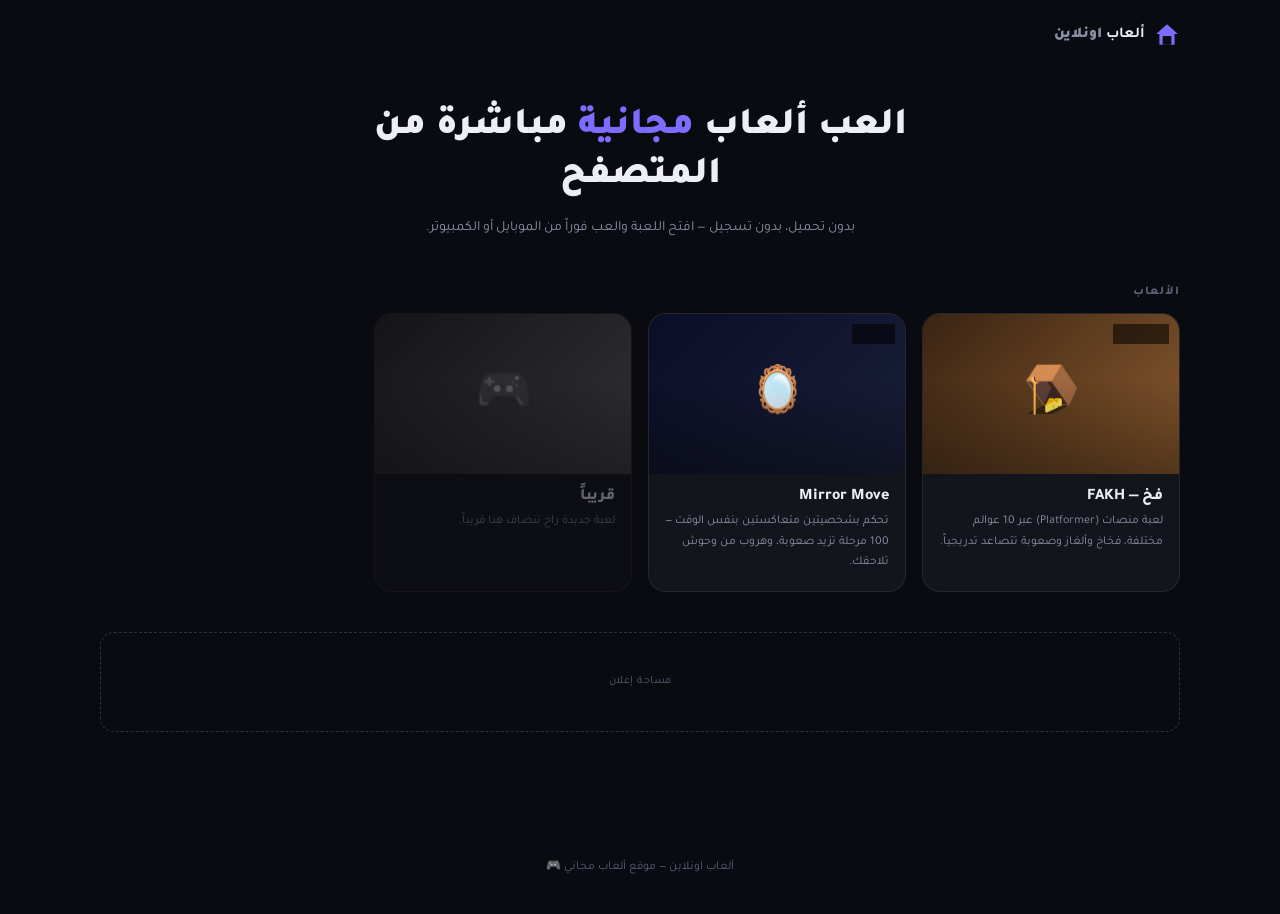
<file: index.html>
<!DOCTYPE html>
<html lang="ar" dir="rtl">
<head>
<meta charset="UTF-8">
<meta name="viewport" content="width=device-width, initial-scale=1.0">
<title>ألعاب مجانية اونلاين</title>
<meta name="description" content="العب ألعاب مجانية مباشرة من المتصفح بدون تحميل — تشتغل على الموبايل والكمبيوتر.">
<link rel="preconnect" href="https://fonts.googleapis.com">
<link href="https://fonts.googleapis.com/css2?family=Tajawal:wght@400;500;700;900&display=swap" rel="stylesheet">
<style>
  :root{
    --bg:#0A0B10; --surface:#13151C; --surface2:#1B1E28;
    --line:rgba(255,255,255,.08); --line2:rgba(255,255,255,.16);
    --text:#EDEFF5; --muted:#8B92A6; --muted2:#5B6178;
    --accent:#7C6CFF; --accent-soft:rgba(124,108,255,.14);
  }
  *{margin:0;padding:0;box-sizing:border-box}
  html,body{background:var(--bg);color:var(--text);font-family:'Tajawal',system-ui,sans-serif;min-height:100%}
  body{padding:0 16px}
  a{color:inherit}

  nav{max-width:1080px;margin:0 auto;display:flex;align-items:center;justify-content:space-between;
    padding:22px 0}
  .brand{display:flex;align-items:center;gap:9px;font-weight:900;font-size:15px}
  .brand svg{width:26px;height:26px}
  .brand span{color:var(--muted)}
  .brand b{color:var(--text)}

  header.hero{padding:34px 0 44px;text-align:center;max-width:640px;margin:0 auto}
  h1{font-size:clamp(26px,6vw,38px);font-weight:900;line-height:1.3;margin-bottom:12px}
  h1 em{font-style:normal;color:var(--accent)}
  .subtitle{font-size:14px;line-height:1.9;color:var(--muted);max-width:480px;margin:0 auto}

  main{max-width:1080px;margin:0 auto;padding-bottom:60px}
  .section-label{font-size:12px;font-weight:800;letter-spacing:1px;color:var(--muted2);
    text-transform:uppercase;margin:0 0 14px 2px}

  .grid{display:grid;grid-template-columns:repeat(auto-fill,minmax(240px,1fr));gap:16px;margin-bottom:40px}

  .card{background:var(--surface);border:1px solid var(--line);border-radius:18px;overflow:hidden;
    display:flex;flex-direction:column;text-decoration:none;color:inherit;transition:.18s ease;position:relative}
  .card:hover, .card:active{transform:translateY(-3px);border-color:var(--line2);
    box-shadow:0 12px 30px rgba(0,0,0,.35)}
  .card .thumb{aspect-ratio:16/10;display:flex;align-items:center;justify-content:center;
    font-size:46px;position:relative;overflow:hidden}
  .card .thumb::after{content:'';position:absolute;inset:0;
    background:linear-gradient(180deg,rgba(0,0,0,0) 40%,rgba(0,0,0,.4))}
  .card .body{padding:14px 16px 18px}
  .card .nm{font-size:16px;font-weight:800;margin-bottom:4px}
  .card .desc{font-size:12px;color:var(--muted);line-height:1.7}
  .card .tag{position:absolute;top:10px;right:10px;background:rgba(0,0,0,.55);backdrop-filter:blur(4px);
    font-size:10px;font-weight:800;letter-spacing:.5px;padding:4px 10px;border-radius:20px;z-index:1}
  .tag.new{color:#FFC53E}
  .tag.puzzle{color:#7FE7FF}

  .card.soon{opacity:.4;pointer-events:none}
  .card.soon .thumb{filter:grayscale(1)}

  .adslot{margin:8px auto 40px;max-width:1080px;min-height:100px;border:1px dashed var(--line2);
    border-radius:14px;display:flex;align-items:center;justify-content:center;
    font-size:11px;color:var(--muted2);letter-spacing:.5px}

  footer{text-align:center;padding:26px 0 40px;font-size:12px;color:var(--muted2)}
</style>
</head>
<body>

<nav>
  <div class="brand">
    <svg viewBox="0 0 48 48" fill="none" xmlns="http://www.w3.org/2000/svg">
      <path d="M24 4L44 22H38V42H10V22H4L24 4Z" fill="#7C6CFF"/>
      <rect x="16" y="26" width="16" height="16" fill="#0A0B10"/>
    </svg>
    <span><b>ألعاب</b> اونلاين</span>
  </div>
</nav>

<header class="hero">
  <h1>العب ألعاب <em>مجانية</em> مباشرة من المتصفح</h1>
  <p class="subtitle">بدون تحميل، بدون تسجيل — افتح اللعبة والعب فوراً من الموبايل أو الكمبيوتر.</p>
</header>

<main>
  <div class="section-label">الألعاب</div>
  <div class="grid" id="gameGrid">
    <a class="card" href="fakh/">
      <span class="tag new">منصات</span>
      <div class="thumb" style="background:linear-gradient(135deg,#3A2413,#8A5A2E)">🪤</div>
      <div class="body">
        <div class="nm">فخ — FAKH</div>
        <div class="desc">لعبة منصات (Platformer) عبر 10 عوالم مختلفة، فخاخ وألغاز وصعوبة تتصاعد تدريجياً.</div>
      </div>
    </a>

    <a class="card" href="mirror-move/">
      <span class="tag puzzle">ألغاز</span>
      <div class="thumb" style="background:linear-gradient(135deg,#0a0e27,#1a1f3a)">🪞</div>
      <div class="body">
        <div class="nm">Mirror Move</div>
        <div class="desc">تحكم بشخصيتين متعاكستين بنفس الوقت — 100 مرحلة تزيد صعوبة، وهروب من وحوش تلاحقك.</div>
      </div>
    </a>

    <div class="card soon">
      <div class="thumb" style="background:linear-gradient(135deg,#1B2540,#4E6FA8)">🎮</div>
      <div class="body">
        <div class="nm">قريباً</div>
        <div class="desc">لعبة جديدة راح تنضاف هنا قريباً.</div>
      </div>
    </div>
  </div>

  <!-- مكان إعلان AdSense — يستبدل هذا الـdiv بكود الإعلان بعد الموافقة -->
  <div class="adslot" id="ad-slot-1">مساحة إعلان</div>
</main>

<footer>
  <p>ألعاب اونلاين — موقع ألعاب مجاني 🎮</p>
</footer>

</body>
</html>
</file>
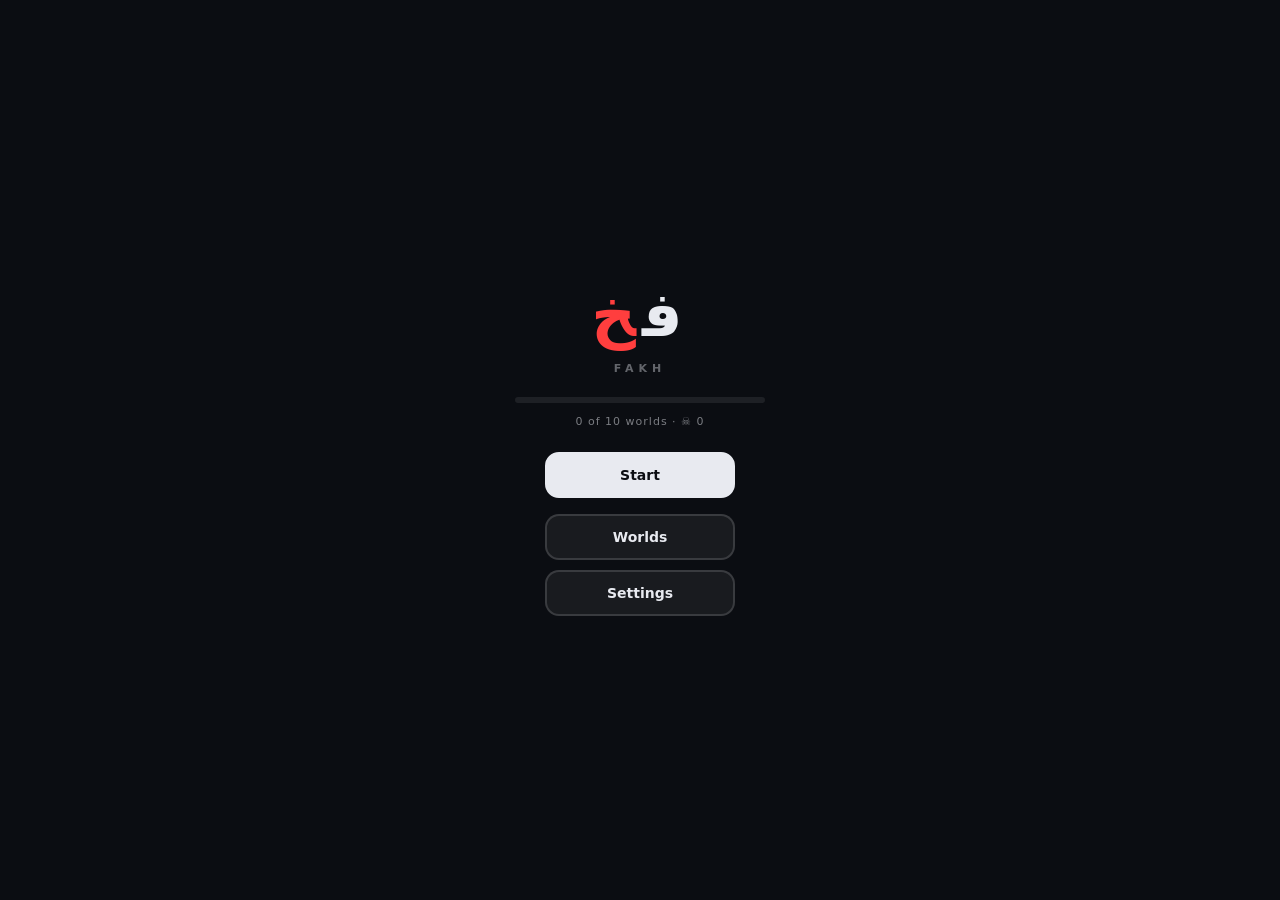
<file: fakh/index.html>
<!DOCTYPE html>
<html lang="en" dir="ltr">
<head>
<meta charset="UTF-8">
<meta name="viewport" content="width=device-width,initial-scale=1,maximum-scale=1,user-scalable=no,viewport-fit=cover">
<meta name="theme-color" content="#0B0D12">
<meta name="apple-mobile-web-app-capable" content="yes">
<meta name="apple-mobile-web-app-status-bar-style" content="black-translucent">
<meta name="apple-mobile-web-app-title" content="فخ">
<title>فخ — FAKH</title>
<style>
*{margin:0;padding:0;box-sizing:border-box;-webkit-tap-highlight-color:transparent;-webkit-user-select:none;user-select:none;-webkit-touch-callout:none}
html,body{width:100%;height:100%;overflow:hidden;background:#0B0D12;
  font-family:'Segoe UI',Tahoma,system-ui,sans-serif;color:#E8EAF0;position:fixed;inset:0}
canvas{position:absolute;top:0;left:0;display:block}
#fx{pointer-events:none}

/* ---------- HUD ---------- */
#hud{position:fixed;top:0;left:0;right:0;height:44px;display:flex;align-items:center;
  justify-content:space-between;padding:0 14px;padding-top:env(safe-area-inset-top);
  z-index:10;pointer-events:none;background:linear-gradient(to bottom,rgba(0,0,0,.65),transparent)}
#hud .l,#hud .r{display:flex;align-items:center;gap:10px}
#hud b{font-size:13px;font-weight:800;letter-spacing:.5px}
#hud .sub{font-size:11px;opacity:.55;font-weight:600}
#hud button{pointer-events:auto;background:rgba(255,255,255,.08);border:1px solid rgba(255,255,255,.14);
  color:#E8EAF0;width:34px;height:34px;border-radius:10px;font-size:15px;cursor:pointer}
#hud button:active{background:rgba(255,255,255,.2)}
#keyIcon{font-size:16px;opacity:.25;transition:opacity .2s,transform .2s}
#keyIcon.on{opacity:1;transform:scale(1.15)}

/* ---------- touch controls ---------- */
.pad{position:fixed;bottom:0;z-index:9;display:flex;gap:12px;align-items:flex-end;
  padding:14px;padding-bottom:calc(14px + env(safe-area-inset-bottom));direction:ltr}
#padL{left:0;padding-left:calc(14px + env(safe-area-inset-left))}
#padR{right:0;padding-right:calc(14px + env(safe-area-inset-right))}
.tb{width:62px;height:62px;border-radius:18px;background:rgba(255,255,255,.07);
  border:2px solid rgba(255,255,255,.13);display:flex;align-items:center;justify-content:center;
  font-size:22px;font-weight:900;touch-action:none;backdrop-filter:blur(8px);transition:transform .06s}
.tb.jump{width:82px;height:82px;border-radius:26px;font-size:26px}
.tb.down{background:rgba(255,62,62,.3);border-color:#FF3E3E;transform:scale(.93)}

/* ---------- screens ---------- */
.scr{position:fixed;inset:0;z-index:20;display:none;flex-direction:column;align-items:center;
  justify-content:center;gap:16px;padding:24px;overflow-y:auto;background:#0B0D12}
.scr.on{display:flex}
.scr.sheer{background:rgba(11,13,18,.93)}
h1.title{font-size:clamp(38px,11vw,62px);font-weight:900;letter-spacing:6px;line-height:1}
h1.title em{font-style:normal;color:#FF3E3E}
.tag{font-size:11px;letter-spacing:5px;opacity:.4;font-weight:700}
h2{font-size:20px;font-weight:800;letter-spacing:2px}
.muted{font-size:12px;opacity:.5;line-height:1.7;max-width:420px;text-align:center}
.btn{background:rgba(255,255,255,.06);color:#E8EAF0;border:2px solid rgba(255,255,255,.14);
  padding:13px 30px;font-weight:800;font-size:14px;border-radius:14px;min-width:190px;
  cursor:pointer;transition:.12s;font-family:inherit}
.btn:active{transform:translateY(2px)}
.btn.main{background:#E8EAF0;color:#0B0D12;border-color:#E8EAF0}
.btn.main:active{background:#FF3E3E;border-color:#FF3E3E;color:#fff}
.btn.sm{min-width:auto;padding:10px 18px;font-size:12px;border-radius:11px}
.col{display:flex;flex-direction:column;gap:10px;align-items:center}

.bar{width:250px;height:6px;background:rgba(255,255,255,.08);border-radius:6px;overflow:hidden}
.bar i{display:block;height:100%;width:0;background:linear-gradient(90deg,#FF3E3E,#FFC53E);transition:.6s}

.worlds{display:grid;grid-template-columns:repeat(3,1fr);gap:10px;max-width:560px;width:100%}
@media(max-width:520px){.worlds{grid-template-columns:repeat(2,1fr)}}
.wc{border:2px solid rgba(255,255,255,.12);border-radius:14px;padding:12px 10px;cursor:pointer;
  transition:.15s;display:flex;flex-direction:column;gap:6px;align-items:center;position:relative;overflow:hidden}
.wc:active{transform:scale(.97)}
.wc .dot{width:34px;height:8px;border-radius:4px}
.wc .nm{font-size:13px;font-weight:800}
.wc .pc{font-size:10px;opacity:.45;font-weight:700}
.wc.lock{opacity:.3;pointer-events:none}

.grid{display:grid;grid-template-columns:repeat(5,1fr);gap:7px;max-width:340px;width:100%}
.cl{aspect-ratio:1;border:2px solid rgba(255,255,255,.12);border-radius:10px;display:flex;
  align-items:center;justify-content:center;font-size:13px;font-weight:800;cursor:pointer;transition:.1s}
.cl:active{transform:scale(.93)}
.cl.done{border-color:#4ADE80;color:#4ADE80}
.cl.now{border-color:#FFC53E;color:#FFC53E;box-shadow:0 0 0 2px rgba(255,197,62,.25)}
.cl.lock{opacity:.22;pointer-events:none}

.opt{display:flex;align-items:center;justify-content:space-between;width:100%;max-width:300px;
  padding:12px 4px;border-bottom:1px solid rgba(255,255,255,.07);font-size:14px;font-weight:600}
.sw{width:48px;height:28px;border-radius:14px;background:rgba(255,255,255,.12);position:relative;cursor:pointer;transition:.2s}
.sw i{position:absolute;top:3px;right:3px;width:22px;height:22px;border-radius:50%;background:#E8EAF0;transition:.2s}
.sw.on{background:#4ADE80}
.sw.on i{right:23px;background:#0B0D12}

/* ---------- rotate gate ---------- */
#rot{position:fixed;inset:0;z-index:60;display:none;flex-direction:column;align-items:center;
  justify-content:center;gap:18px;background:#0B0D12;text-align:center;padding:30px}
#rot.on{display:flex}
#rot .ph{width:62px;height:100px;border:4px solid #E8EAF0;border-radius:10px;animation:tilt 2s ease-in-out infinite}
@keyframes tilt{0%,45%{transform:rotate(0)}55%,100%{transform:rotate(-90deg)}}

#toast{position:fixed;top:54px;left:50%;transform:translateX(-50%) translateY(-10px);z-index:15;
  background:rgba(0,0,0,.82);border:1px solid rgba(255,255,255,.12);padding:9px 20px;border-radius:22px;
  font-size:12px;font-weight:700;opacity:0;transition:.25s;pointer-events:none;white-space:nowrap}
#toast.on{opacity:1;transform:translateX(-50%) translateY(0)}

#hint{position:fixed;bottom:26px;left:50%;transform:translateX(-50%);z-index:8;
  font-size:12px;font-weight:700;opacity:0;transition:.4s;pointer-events:none;
  background:rgba(0,0,0,.6);padding:7px 16px;border-radius:16px;white-space:nowrap}
#hint.on{opacity:.8}
</style>
</head>
<body>

<canvas id="game"></canvas>
<canvas id="fx"></canvas>

<div id="hud" style="display:none">
  <span class="l"><b id="hLv">1</b><span class="sub" id="hNm"></span><span class="sub" id="hPart"></span><span id="keyIcon">🔑</span></span>
  <span class="r"><span class="sub" id="hDie">0</span><button id="bPause">❚❚</button></span>
</div>

<div id="toast"></div>
<div id="hint"></div>

<div class="pad" id="padL" style="display:none">
  <div class="tb" id="kL">◀</div><div class="tb" id="kR">▶</div>
</div>
<div class="pad" id="padR" style="display:none">
  <div class="tb jump" id="kU">▲</div>
</div>

<div id="rot">
  <div class="ph"></div>
  <h2 data-t="rotate">Rotate your device</h2>
  <div class="muted" data-t="rotateSub">This game is played in landscape mode</div>
</div>

<!-- MENU -->
<div class="scr on" id="sMenu">
  <h1 class="title">ف<em>خ</em></h1>
  <div class="tag">FAKH</div>
  <div class="col" style="margin:6px 0 4px">
    <div class="bar"><i id="mBar"></i></div>
    <div class="muted" id="mTxt" style="font-size:11px;letter-spacing:1px"></div>
  </div>
  <button class="btn main" id="bPlay" data-t="play">Start</button>
  <div class="col">
    <button class="btn" id="bWorlds" data-t="worlds">Worlds</button>
    <button class="btn" id="bSet" data-t="settings">Settings</button>
  </div>
</div>

<!-- WORLDS -->
<div class="scr" id="sWorlds">
  <h2 data-t="worldsTitle">Worlds</h2>
  <div class="worlds" id="wGrid"></div>
  <button class="btn sm" id="bW2M" data-t="back">Back</button>
</div>

<!-- LEVEL GRID -->
<div class="scr" id="sGrid">
  <h2 id="gTtl">World</h2>
  <div class="grid" id="lGrid"></div>
  <button class="btn sm" id="bG2W" data-t="back">Back</button>
</div>

<!-- SETTINGS -->
<div class="scr" id="sSet">
  <h2 data-t="settingsTitle">Settings</h2>
  <div class="opt"><span data-t="sound">Sound</span><div class="sw on" id="swSnd"><i></i></div></div>
  <div class="opt"><span data-t="vibration">Vibration</span><div class="sw on" id="swVib"><i></i></div></div>
  <div class="opt"><span data-t="shake">Screen Shake</span><div class="sw on" id="swShk"><i></i></div></div>
  <div class="opt"><span>Language / اللغة</span><div class="sw" id="swLang"><i></i></div></div>
  <button class="btn sm" id="bWipe" style="color:#FF7A7A;border-color:rgba(255,62,62,.3);margin-top:8px" data-t="wipe">Clear Progress</button>
  <button class="btn sm" id="bS2M" data-t="back">Back</button>
</div>

<!-- PAUSE -->
<div class="scr sheer" id="sPause">
  <h2 data-t="paused">Paused</h2>
  <div class="col">
    <button class="btn main" id="bRes" data-t="resume">Resume</button>
    <button class="btn" id="bRe" data-t="restart">Restart</button>
    <button class="btn" id="bP2G" data-t="worlds">Worlds</button>
    <button class="btn" id="bP2M" data-t="menu">Menu</button>
  </div>
</div>

<!-- DEAD -->
<div class="scr sheer" id="sDead">
  <h2 style="color:#FF3E3E;letter-spacing:5px" data-t="dead">Dead</h2>
  <div class="muted" id="dTxt"></div>
  <div class="col">
    <button class="btn main" id="bRetry" data-t="retry">Retry</button>
    <button class="btn sm" id="bSkip" style="display:none" data-t="skip">Skip World</button>
    <button class="btn sm" id="bD2M" data-t="menu">Menu</button>
  </div>
</div>

<!-- WIN LEVEL -->
<div class="scr sheer" id="sWin">
  <h2 style="color:#4ADE80" data-t="success">Success</h2>
  <div class="muted" id="wTxt"></div>
  <div class="col">
    <button class="btn main" id="bNext" data-t="next">Next</button>
    <button class="btn sm" id="bW2G" data-t="worlds">Worlds</button>
  </div>
</div>

<!-- WORLD DONE -->
<div class="scr" id="sWorldDone">
  <div style="font-size:52px" id="wdIcon">🏆</div>
  <h2 id="wdTtl">World Complete</h2>
  <div class="muted" id="wdTxt"></div>
  <button class="btn main" id="bWdNext" data-t="nextWorld">Next World</button>
</div>

<!-- ALL DONE -->
<div class="scr" id="sEnd">
  <div style="font-size:60px">👑</div>
  <h2 style="color:#FFC53E" data-t="gameComplete">Game Complete</h2>
  <div class="muted" id="eTxt"></div>
  <button class="btn main" id="bE2M" data-t="menu">Menu</button>
</div>

<script>
"use strict";
/* ============================================================
   فخ — FAKH   |  troll platformer
   1. CONFIG   2. SAVE   3. AUDIO   4. INPUT
   5. LEVELS   6. PHYSICS  7. LOOP   8. RENDER  9. UI
   ============================================================ */

/* ---------- 1. CONFIG ---------- */
const VW = 1300, VH = 680;           // عالم أوسع وأطول — مساحة أكبر لتصميم مراحل أغنى
const GY = 496;                      // ground surface y
const GRAV = 2100, JUMPV = -655, MAXFALL = 1050;
const ACCEL = 3000, MAXSPD = 285, FRIC = 0.00008;
const PW = 20, PH = 28;              // player box
const DW = 34, DH = 54;              // door box
const COYOTE = 0.10, BUFFER = 0.13;
const PER_WORLD = 1, WORLDS = 10, TOTAL = PER_WORLD * WORLDS; // كل عالم = مرحلة طويلة واحدة متصلة

const THEMES = [
  {nm:'الصحراء',      nmEn:'Desert',    sky1:'#3A2413', sky2:'#8A5A2E', gr:'#C99A54', gr2:'#DCB874', hz:'#FF6B1A', ac:'#2FB8B0', ln:'#8C6534', deco:'sun'},
  {nm:'الماء',        nmEn:'Water',     sky1:'#031C2E', sky2:'#0D4A66', gr:'#0F6E7C', gr2:'#149091', hz:'#FF6EC7', ac:'#7FE7D6', ln:'#0A3548', deco:'bubbles'},
  {nm:'الفضاء',       nmEn:'Space',     sky1:'#05040F', sky2:'#170B2E', gr:'#2A2050', gr2:'#3B2C6E', hz:'#FF3E7A', ac:'#7C9CFF', ln:'#1B1440', deco:'stars'},
  {nm:'التطوّر',       nmEn:'Evolution', sky1:'#071615', sky2:'#0E2B29', gr:'#144744', gr2:'#1B615C', hz:'#FF3E3E', ac:'#4ADE80', ln:'#0F2E2B', deco:'leaves'},
  {nm:'العصر القديم', nmEn:'Ancient Era', sky1:'#1B140C', sky2:'#302113', gr:'#5C4426', gr2:'#75592F', hz:'#FF3E3E', ac:'#E8C15E', ln:'#3A2A15', deco:'pillars'},
  {nm:'المدينة',      nmEn:'City',      sky1:'#0A0A14', sky2:'#1B1330', gr:'#3A2B55', gr2:'#4C3872', hz:'#FF1A5E', ac:'#5BC0EB', ln:'#241A3E', deco:'skyline'},
  {nm:'النار',        nmEn:'Fire',      sky1:'#1A0503', sky2:'#4A1004', gr:'#2B1210', gr2:'#4A231D', hz:'#FF7A1A', ac:'#FFD23E', ln:'#3A1008', deco:'volcano'},
  {nm:'الخريف',       nmEn:'Autumn',    sky1:'#241105', sky2:'#4A230C', gr:'#7A3B18', gr2:'#96501F', hz:'#FF3E3E', ac:'#FFC53E', ln:'#502A10', deco:'leaves'},
  {nm:'الرعب',        nmEn:'Horror',    sky1:'#08050A', sky2:'#160A14', gr:'#241220', gr2:'#341A2E', hz:'#FF1A3E', ac:'#7ED957', ln:'#1B0E18', deco:'none'},
  {nm:'الجنّة',        nmEn:'Paradise',  sky1:'#1B2540', sky2:'#4E6FA8', gr:'#DCE6F5', gr2:'#F0F4FC', hz:'#FF6EC7', ac:'#FFD84A', ln:'#B9C9E8', deco:'clouds'}
];
const wname = (w) => (SV.lang === 'ar' ? THEMES[w].nm : THEMES[w].nmEn);

/* ---------- 2. SAVE ---------- */
const SKEY = 'fakh_v1';
let ram = {};
const DB = {
  get(k, d){ try{ const v = localStorage.getItem(k); return v === null ? d : JSON.parse(v); }
             catch(e){ return (k in ram) ? ram[k] : d; } },
  set(k, v){ try{ localStorage.setItem(k, JSON.stringify(v)); }catch(e){ ram[k] = v; } }
};
let SV = Object.assign({ best:0, done:[], deaths:0, snd:true, vib:true, shk:true, hnt:true, lang:'en' }, DB.get(SKEY, {}));
if(!Array.isArray(SV.done)) SV.done = [];
const saveNow = () => DB.set(SKEY, SV);
const isDone = i => SV.done.indexOf(i) >= 0;
const markDone = i => { if(!isDone(i)) SV.done.push(i); };

/* ---------- 3. AUDIO ---------- */
let AC = null;
function ac(){
  if(AC){ if(AC.state === 'suspended') AC.resume(); return AC; }
  const K = window.AudioContext || window.webkitAudioContext;
  if(!K) return null;
  try{ AC = new K(); }catch(e){ AC = null; }
  return AC;
}
function blip(f1, f2, dur, type, vol){
  if(!SV.snd) return;
  const c = ac(); if(!c) return;
  try{
    const o = c.createOscillator(), g = c.createGain();
    o.type = type || 'square';
    o.frequency.setValueAtTime(f1, c.currentTime);
    if(f2) o.frequency.exponentialRampToValueAtTime(Math.max(20, f2), c.currentTime + dur);
    g.gain.setValueAtTime(vol || .05, c.currentTime);
    g.gain.exponentialRampToValueAtTime(.0001, c.currentTime + dur);
    o.connect(g); g.connect(c.destination);
    o.start(); o.stop(c.currentTime + dur);
  }catch(e){}
}
function hiss(dur, vol, hp){
  if(!SV.snd) return;
  const c = ac(); if(!c) return;
  try{
    const n = Math.floor(c.sampleRate * dur), b = c.createBuffer(1, n, c.sampleRate), d = b.getChannelData(0);
    for(let i=0;i<n;i++) d[i] = (Math.random()*2-1) * Math.pow(1 - i/n, 2);
    const s = c.createBufferSource(), g = c.createGain(), f = c.createBiquadFilter();
    f.type = 'highpass'; f.frequency.value = hp || 400;
    s.buffer = b; g.gain.value = vol || .05;
    s.connect(f); f.connect(g); g.connect(c.destination); s.start();
  }catch(e){}
}
function chord(list, gap, type, vol){
  list.forEach((f,i) => setTimeout(() => blip(f, 0, .16, type||'square', vol||.055), i*(gap||70)));
}
const SFX = {
  jump:  () => blip(400, 780, .09, 'square', .04),
  land:  () => hiss(.05, .035, 300),
  step:  () => hiss(.025, .012, 900),
  die:   () => { blip(320, 45, .42, 'sawtooth', .07); hiss(.3, .05, 200); },
  door:  () => chord([523,659,880], 62, 'square', .06),
  key:   () => chord([880,1175,1568], 70, 'triangle', .055),
  btn:   () => blip(700, 950, .07, 'triangle', .05),
  trap:  () => { blip(160, 70, .12, 'square', .055); hiss(.1, .04, 150); },
  slam:  () => { blip(90, 40, .18, 'square', .07); hiss(.14, .055, 120); },
  pad:   () => blip(320, 980, .13, 'triangle', .055),
  saw:   () => blip(180, 150, .05, 'sawtooth', .02),
  gate:  () => blip(260, 520, .16, 'square', .05),
  port:  () => blip(760, 200, .16, 'sine', .05),
  win:   () => chord([523,659,784,1047,1319], 115, 'square', .065),
  tap:   () => blip(560, 0, .04, 'square', .035)
};

/* ---------- 4. INPUT ---------- */
const IN = { l:false, r:false, u:false };
const $ = id => document.getElementById(id);

/* أزرار اللمس: Pointer Events بدل touchstart/mousedown المنفصلة — تدمج
   اللمس والماوس بحدث واحد موثوق وتمنع "الأزرار الشبح" (ghost clicks) بعد
   الرفع، وهي السبب الشائع لعمل زر القفز/الحركة بشكل متقطع على الهاتف. */
function bindHold(el, key){
  if(!el) return;
  let pid = null;
  const on = e => {
    e.preventDefault();
    if(pid !== null) return;           // تجاهل إصبع إضافي على نفس الزر
    pid = e.pointerId;
    try{ el.setPointerCapture(pid); }catch(_){}
    IN[key] = true; el.classList.add('down'); ac();
  };
  const off = e => {
    if(pid !== null && e.pointerId !== pid) return;
    if(e.cancelable) e.preventDefault();
    pid = null;
    IN[key] = false; el.classList.remove('down');
  };
  el.addEventListener('pointerdown',   on,  {passive:false});
  el.addEventListener('pointerup',     off, {passive:false});
  el.addEventListener('pointercancel', off, {passive:false});
  el.addEventListener('lostpointercapture', off, {passive:false});
  el.addEventListener('contextmenu', e => e.preventDefault());
}
bindHold($('kL'),'l'); bindHold($('kR'),'r'); bindHold($('kU'),'u');

const LKEY = {ArrowLeft:'l', KeyA:'l', ArrowRight:'r', KeyD:'r', ArrowUp:'u', KeyW:'u', Space:'u'};
addEventListener('keydown', e => {
  if(LKEY[e.code]){ IN[LKEY[e.code]] = true; e.preventDefault(); ac(); }
  if(e.code === 'KeyR' && S.mode === 'play') restart();
  if(e.code === 'Escape') togglePause();
}, {passive:false});
addEventListener('keyup', e => { if(LKEY[e.code]) IN[LKEY[e.code]] = false; });

/* ---------- 5. LEVELS ---------- */
function seed(n){
  let a = (n * 1103515245 + 12345) >>> 0;
  return function(){ a = (a * 1664525 + 1013904223) >>> 0; return a / 4294967296; };
}
const grd  = (x,w)               => ({x, y:GY, w, h:VH-GY, kind:'gr'});
const bar  = (x,y,w,h,o)         => Object.assign({x, y, w, h:h||16, kind:'bar'}, o||{});
const spike= (x,y,w,h,dir)       => ({x, y, w, h, dir:dir||'up'});
/* new mechanics (world-1 handcrafted levels): crumble platform, blink
   (on/off timed) platform, invert-controls zone, wind push zone */
const crumble = (x,y,w,h,fuse)   => ({type:'crumble', x, y, w, h:h||16, fuse:fuse||.55, state:'idle', timer:0});
const blink   = (x,y,w,h,per,off,onFrac) => ({type:'blink', x, y, w, h:h||16, per:per||1.6, off:off||0, onFrac:onFrac||.55, on:true});
const invert  = (x,y,w,h)        => ({type:'invert', x, y, w, h});
const wind    = (x,y,w,h,force)  => ({type:'wind', x, y, w, h, force});
/* منطقة إظلام دوري (عالم الرعب) — بصرية بحتة: لا صلابة ولا أذى مباشر منها،
   اللاعب يرى الخطر الحقيقي (شوك/فخ) قبل أن تنطفئ الإضاءة فوقه بحسب التصميم */
const darkzone = (x,y,w,h,per,darkFrac,off) => ({type:'darkzone', x, y, w, h, per:per||3, darkFrac:darkFrac||.35, off:off||0, dark:false});
/* منطقة جاذبية (عالم الفضاء): mult يضرب GRAV طالما اللاعب داخلها — .5 جاذبية
   خفيفة، 1 طبيعية، سالبة = جاذبية معكوسة (تسحب لأعلى) */
const gravityzone = (x,y,w,h,mult) => ({type:'gravityzone', x, y, w, h, mult});
const SP    = {x:56, y:GY-PH};
const DR    = {x:VW-100, y:GY-DH};

/* createLevel: single entry point for a level definition, whether it comes
   from a procedural archetype (A.*) or a handcrafted HANDCRAFTED[] entry.
   Every field is independent and optional; unset fields fall back to a
   safe default so a handcrafted level can specify only what it needs. */
function createLevel(o){
  o = o || {};
  return {
    nm:      o.nm || '',
    hint:    o.hint || '',
    spawn:   o.spawn || Object.assign({}, SP),
    door:    o.door  || Object.assign({}, DR),
    blocks:  o.blocks  || [grd(0, VW)],
    spikes:  o.spikes  || [],
    traps:   o.traps   || [],
    key:     o.key     || null,
    gates:   o.gates   || [],
    buttons: o.buttons || [],
    ports:   o.ports   || [],
    len:     o.len     || VW,  // طول العالم بالبكسل؛ VW = عالم بلا كاميرا متحركة (توافقية)
    checkpoints: o.checkpoints || []
  };
}
const lvl = createLevel; // legacy alias used throughout the archetype table (A.*) below

/* --- 30 archetypes; d = 0..1 difficulty, r = seeded rng --- */
const A = {};

A.intro = (d,r) => lvl({ nm:'انطلاق',
  blocks:[grd(0,VW), bar(300, GY-70, 110), bar(520, GY-120, 110)] });

A.spikes = (d,r) => {
  // التباعد لا يقل عن 185px: قفزة كاملة (178px) تهبط دائماً قبل الشوكة التالية
  const n = 2 + Math.floor(d*3), s = [];
  let x = 190;
  for(let i=0;i<n && x < 780;i++){ s.push(spike(Math.round(x), GY-22, 22, 22)); x += 185 + r()*45; }
  return lvl({ nm:'أشواك', spikes:s, blocks:[grd(0,VW)] });
};

A.gaps = (d,r) => {
  const b = []; let cur = 0, x = 200;
  const n = 1 + Math.floor(d*2.4);
  for(let i=0;i<n;i++){
    const gw = 88 + Math.round(d*38 + r()*22);
    if(x + gw > VW - 190) break;
    b.push(grd(cur, x - cur)); cur = x + gw; x = cur + 175 + Math.round(r()*70);
  }
  b.push(grd(cur, VW - cur));
  return lvl({ nm:'هاوية', blocks:b });
};

A.vanish = (d,r) => {
  const b = [grd(0, 260)], t = [];
  let x = 260;
  const n = 3 + Math.floor(d*2);
  for(let i=0;i<n;i++){
    t.push({type:'vanish', x, y:GY, w:104, h:VH-GY, fuse:.42 - d*.16, t:0, hit:false, gone:false});
    x += 104;
  }
  b.push(grd(x, VW - x));
  return lvl({ nm:'أرض كاذبة', hint:'لا تقف', blocks:b, traps:t });
};

A.rise = (d,r) => {
  const t = [], n = 1 + Math.floor(d*2.2);
  for(let i=0;i<n;i++){
    const x = 300 + i*200 + Math.round(r()*50);
    if(x > 800) break;
    t.push({type:'rise', x, y:GY, w:60, h:34, cur:GY, top:GY-34, trig:x-165, sp:300 + d*260, on:false});
  }
  return lvl({ nm:'أشواك صاعدة', traps:t });
};

A.stairs = (d,r) => {
  const b = [grd(0, 230)], n = 3 + Math.floor(d*2);
  let x = 260, y = GY - 66;
  for(let i=0;i<n;i++){ b.push(bar(x, y, 112)); x += 152; y -= 62; if(y < 140) y = 140; }
  b.push(bar(x, y, 150));
  return lvl({ nm:'سلّم', blocks:b, door:{x:x+58, y:y-DH} });
};

A.ceil = (d,r) => {
  const t = [], n = 1 + Math.floor(d*2);
  for(let i=0;i<n;i++){
    const x = 290 + i*230;
    if(x > 780) break;
    t.push({type:'drop', x, y:0, w:82, h:150, cur:0, dest:GY-150-46, trig:x-175, sp:640 + d*420, on:false});
  }
  return lvl({ nm:'سقف ساقط', traps:t });
};

A.movers = (d,r) => {
  const b = [grd(0, 280), grd(700, VW-700)], t = [];
  // منصتان دائماً: الأولى تغطي 300→420، الثانية 480→620 — سلسلة متصلة
  t.push({type:'mover', x:300, y:GY-42, w:118, h:16,
          ax:300, ay:GY-42, bx:420, by:GY-42, sp:.30+d*.18, ph:0,   dx:0, dy:0});
  t.push({type:'mover', x:480, y:GY-42, w:118, h:16,
          ax:480, ay:GY-42, bx:596, by:GY-42, sp:.30+d*.18, ph:.5,  dx:0, dy:0});
  return lvl({ nm:'منصات متحركة', blocks:b, traps:t });
};

A.pads = (d,r) => lvl({ nm:'نطّاط', hint:'اقفز من اللوح',
  blocks:[grd(0,VW), bar(414, 262, 170, 18)],
  traps:[{type:'pad', x:296, y:GY-14, w:74, h:14, fire:0}],
  spikes: d > .5 ? [spike(660, GY-22, 22, 22)] : [],
  door:{x:482, y:262-DH} });

A.fake = (d,r) => lvl({ nm:'باب كاذب', hint:'أحد البابين يكذب',
  blocks:[grd(0,VW), bar(380, GY-96, 130)],
  traps:[{type:'fakedoor', x:396, y:GY-96-DH, w:DW, h:DH, sprung:false}] });

A.saws = (d,r) => {
  const t = [], n = 1 + Math.floor(d*2.2);
  for(let i=0;i<n;i++){
    const ax = 260 + i*210, y = GY - 20;
    t.push({type:'saw', x:ax, y, r:22, ax, ay:y, bx:Math.min(VW-90, ax+130+d*70), by:y, sp:.42+d*.34, ph:r(), spin:0});
  }
  return lvl({ nm:'مناشير', traps:t });
};

A.crush = (d,r) => {
  const t = [], n = 1 + Math.floor(d*2);
  for(let i=0;i<n;i++)
    t.push({type:'crush', x:270+i*200, y:40, w:70, h:78, y0:40, low:GY-78, per:2.2-d*.55, off:r()*2, ph:0});
  return lvl({ nm:'مطارق', traps:t });
};

A.rundoor = (d,r) => lvl({ nm:'باب هارب', hint:'حاصره في الزاوية',
  blocks:[grd(0,VW)],
  traps:[{type:'rundoor', x:DR.x, y:DR.y, w:DW, h:DH, sp:180+d*120, dir:-1, min:180, max:VW-DW-14}] });

A.belt = (d,r) => lvl({ nm:'سير ناقل', hint:'الأرض تدفعك للخلف',
  blocks:[grd(0, VW)],
  traps:[{type:'belt', x:260, y:GY, w:400, h:8, push:-(70+d*80)}],
  spikes: d > .55 ? [spike(700, GY-22, 22, 22)] : [] });

A.tunnel = (d,r) => {
  const b = [grd(0,VW), bar(230, 268, VW-460, 22)];
  const s = [];
  const n = 2 + Math.floor(d*3);
  for(let i=0;i<n;i++) s.push(spike(280 + i*140, 290, 26, 24, 'down'));
  return lvl({ nm:'نفق', hint:'انحنِ تحت الأشواك', blocks:b, spikes:s });
};

A.maze = (d,r) => {
  const b = [grd(0,VW)];
  const n = 2 + Math.floor(d*2);
  for(let i=0;i<n;i++){
    const x = 250 + i*185;
    if(x > 760) break;
    b.push({x, y:GY-84, w:24, h:84, kind:'bar'});
  }
  return lvl({ nm:'حواجز', blocks:b });
};

A.button = (d,r) => lvl({ nm:'زر وبوابة', hint:'اضغط الزر أولاً',
  blocks:[grd(0,VW), bar(190, GY-104, 130)],
  buttons:[{x:222, y:GY-104-16, w:64, h:16, id:'g1', on:false}],
  gates:[{x:700, y:GY-140, w:26, h:140, id:'g1', open:false, a:0}] });

A.keyhunt = (d,r) => lvl({ nm:'المفتاح', hint:'المفتاح يفتح الباب',
  blocks:[grd(0,VW), bar(250, GY-84, 120), bar(470, GY-152, 120), bar(690, GY-84, 120)],
  key:{x:512, y:GY-186, w:20, h:22, got:false},
  spikes: d > .5 ? [spike(400, GY-22, 22, 22)] : [] });

A.laser = (d,r) => {
  const t = [], n = 1 + Math.floor(d*2);
  for(let i=0;i<n;i++)
    t.push({type:'laser', x:300+i*190, y:GY-140, w:14, h:140, per:1.8-d*.5, off:r()*1.8, on:true});
  return lvl({ nm:'أشعة', hint:'راقب التوقيت', traps:t });
};

A.portal = (d,r) => lvl({ nm:'بوابة', hint:'ادخل الدوامة',
  blocks:[grd(0,330), grd(640, VW-640), bar(690, 230, 150, 18)],
  ports:[{x:250, y:GY-46, w:30, h:46, to:1}, {x:726, y:184, w:30, h:46, to:0}],
  door:{x:762, y:230-DH} });

A.spinner = (d,r) => {
  const t = [];
  t.push({type:'spin', cx:480, cy:GY-90, len:110, sp:1.1+d*.9, a:r()*6.28});
  if(d > .6) t.push({type:'spin', cx:250, cy:GY-70, len:80, sp:-1.4, a:r()*6.28});
  return lvl({ nm:'دوّار', traps:t });
};

A.tower = (d,r) => {
  // خطوة 125px وعرض 108 => لا تداخل أفقي، ولا سقف يحبس اللاعب
  const b = [grd(0, 230)];
  let y = GY - 70, x = 280;
  for(let i=0;i<4;i++){ b.push(bar(x, y, 108)); x += 125; y -= 64; }
  b.push(bar(x, y, 150));
  return lvl({ nm:'برج', blocks:b, door:{x:x + 58, y:y - DH} });
};

A.pitfall = (d,r) => {
  // 4 منصات ثابتة: آخر فجوة 120px < 178px مهما كانت الصعوبة
  const b = [grd(0, 190), grd(790, VW-790)];
  let x = 250;
  for(let i=0;i<4;i++){ b.push(bar(x, GY - 28 - (i%2)*44, 82)); x += 138; }
  return lvl({ nm:'وثبات', blocks:b });
};

A.zigzag = (d,r) => {
  const b = [grd(0, 210)];
  let y = GY - 68, x = 260;
  for(let i=0;i<4;i++){ b.push(bar(x, y, 100)); x += 138; y += (i % 2 ? -54 : 42); }
  b.push(grd(x, VW - x));
  return lvl({ nm:'تعرّج', blocks:b, door:{x:Math.min(VW - 48, x + 54), y:GY - DH} });
};

A.narrow = (d,r) => {
  const s = [], n = 3 + Math.floor(d*3);
  for(let i=0;i<n;i++){
    s.push(spike(240 + i*108, GY-22, 20, 22));
    if(i % 2 === 0) s.push(spike(292 + i*108, 268, 24, 22, 'down'));
  }
  return lvl({ nm:'ممر ضيّق', blocks:[grd(0,VW), bar(210, 268, VW-420, 20)], spikes:s });
};

A.twobtn = (d,r) => lvl({ nm:'زرّان', hint:'كلا الزرين لازمان',
  blocks:[grd(0,VW), bar(210, GY-78, 120), bar(430, GY-150, 120), bar(620, GY-78, 120)],
  buttons:[{x:238, y:GY-78-16, w:64, h:16, id:'a', on:false},
           {x:458, y:GY-150-16, w:64, h:16, id:'b', on:false}],
  gates:[{x:806, y:GY-84, w:26, h:84, id:'a+b', open:false, a:0}] });

A.timed = (d,r) => lvl({ nm:'بوابة مؤقتة', hint:'اركض بسرعة',
  blocks:[grd(0,VW)],
  buttons:[{x:180, y:GY-16, w:70, h:16, id:'t', on:false, timer:0, hold:3.1-d*.9}],
  gates:[{x:620, y:GY-150, w:26, h:150, id:'t', open:false, a:0}] });

A.switchb = (d,r) => lvl({ nm:'كتل متبدّلة', hint:'المفتاح يقلب البوابتين',
  blocks:[grd(0,VW)],
  buttons:[{x:180, y:GY-16, w:70, h:16, id:'s', on:false, toggle:true},
           {x:520, y:GY-16, w:70, h:16, id:'s', on:false, toggle:true}],
  gates:[{x:400, y:GY-84, w:26, h:84, id:'s',  open:false, a:0},
         {x:660, y:GY-84, w:26, h:84, id:'!s', open:true,  a:1}] });

A.mixA = (d,r) => lvl({ nm:'خليط', blocks:[grd(0,300), grd(640, VW-640)],
  traps:[{type:'mover', x:330, y:GY-38, w:120, h:16,
          ax:330, ay:GY-38, bx:470, by:GY-38, sp:.34, ph:0, dx:0, dy:0},
         {type:'saw', x:560, y:GY-92, r:20, ax:500, ay:GY-92, bx:620, by:GY-92, sp:.5, ph:.3, spin:0}],
  spikes:[spike(770, GY-22, 22, 22)] });

A.mixB = (d,r) => lvl({ nm:'خليط ثقيل',
  blocks:[grd(0,VW), bar(330, GY-80, 120)],
  traps:[{type:'rise',  x:270, y:GY, w:50, h:32, cur:GY, top:GY-32, trig:110, sp:380, on:false},
         {type:'crush', x:560, y:40, w:64, h:74, y0:40, low:GY-74, per:1.9, off:.4, ph:0},
         {type:'drop',  x:770, y:0, w:76, h:140, cur:0, dest:GY-140-46, trig:640, sp:700, on:false}] });

A.boss = (d,r) => lvl({ nm:'الحارس', hint:'كل شيء دفعة واحدة',
  blocks:[grd(0, 230), bar(300, GY-56, 100), bar(470, GY-112, 100), bar(640, GY-56, 100), grd(810, VW-810)],
  key:{x:508, y:GY-150, w:20, h:22, got:false},
  traps:[{type:'saw',   x:380, y:GY-24, r:22, ax:300, ay:GY-24, bx:520, by:GY-24, sp:.6, ph:0, spin:0},
         {type:'crush', x:690, y:40, w:66, h:76, y0:40, low:GY-76, per:1.6, off:.9, ph:0},
         {type:'rise',  x:250, y:GY, w:56, h:34, cur:GY, top:GY-34, trig:160, sp:460, on:false}] });

/* ordered archetype ring — step 7 over 30 slots never repeats back-to-back */
const RING = ['intro','spikes','gaps','vanish','rise','stairs','ceil','movers','pads','fake',
              'saws','crush','rundoor','belt','tunnel','maze','button','keyhunt','laser','portal',
              'spinner','tower','pitfall','zigzag','narrow','twobtn','timed','switchb','mixA','mixB'];

/* Generates the same procedural level that shipped before this refactor,
   for a given level index (0-based). Used as the fallback whenever a
   level id has no handcrafted entry in HANDCRAFTED below. */
function generateArchetypeLevel(i){
  const inw = i % PER_WORLD;
  const d = Math.min(.97, (i / (TOTAL - 1)) * 1.12);
  const r = seed(i * 7919 + 13);
  let name;
  if(inw === PER_WORLD - 1) name = 'boss';
  else if(i < 3)            name = ['intro','spikes','gaps'][i];
  else                      name = RING[(i * 7) % RING.length];
  const L = A[name](d, r);
  L.arch = name;
  return L;
}

/* ---------- 5b. WORLD SEGMENTS ----------
   Each world (id 1..10) is ONE long, continuous, camera-scrolled level
   instead of 20 short static screens. A "segment" is a function of the
   world's running x-cursor that returns { w, blocks, spikes, traps,
   buttons, gates, key, ports } positioned in absolute world coordinates;
   buildWorld() concatenates segments left-to-right and produces a single
   createLevel({... , len}) covering the whole run. This keeps every
   world hand-authored while avoiding manual coordinate arithmetic. */
function buildWorld(segFns, opts){
  let x = 0;
  const L = { blocks:[], spikes:[], traps:[], buttons:[], gates:[], key:null, ports:[] };
  const boundaries = []; // حدود آمنة بين المقاطع (أرض مستوية دائماً) لاختيار نقاط التفتيش منها
  for(let i=0;i<segFns.length;i++){
    const s = segFns[i](x);
    if(s.blocks)  L.blocks.push(...s.blocks);
    if(s.spikes)  L.spikes.push(...s.spikes);
    if(s.traps)   L.traps.push(...s.traps);
    if(s.buttons) L.buttons.push(...s.buttons);
    if(s.gates)   L.gates.push(...s.gates);
    if(s.key && !L.key) L.key = s.key;
    if(s.ports)   L.ports.push(...s.ports);
    // تخطّى مقطع البداية التعليمي ومقطع النهاية المسطّح — البقية حدود آمنة
    if(i >= 1 && i <= segFns.length - 2) boundaries.push(x + 20);
    x += s.w;
  }
  // 10 أجزاء بكل عالم دائماً: 9 نقاط تفتيش موزّعة بالتساوي على الحدود الآمنة
  // المتاحة، بغض النظر عن عدد المقاطع الفعلي في هذا العالم
  const NPARTS = 9;
  let cpX;
  if(boundaries.length <= NPARTS) cpX = boundaries;
  else {
    cpX = [];
    for(let i=0;i<NPARTS;i++) cpX.push(boundaries[Math.round(i * (boundaries.length-1) / (NPARTS-1))]);
    cpX = [...new Set(cpX)];
  }
  const checkpoints = cpX.map(cx0 => ({ x: cx0, y: GY - PH }));
  return createLevel(Object.assign({
    nm: opts.nm, hint: opts.hint,
    blocks: L.blocks, spikes: L.spikes, traps: L.traps,
    buttons: L.buttons, gates: L.gates, key: L.key, ports: L.ports,
    checkpoints,
    spawn: {x:56, y:GY-PH}, door:{x: x - 150, y:GY-DH}, len: x
  }, opts.overrides || {}));
}

const SEG = {
  flat: (w) => (x0) => ({ w, blocks:[grd(x0, w)] }),

  spikes: (w, count, inset, gap) => (x0) => {
    const s = []; let x = x0 + (inset || 170);
    for(let i=0;i<count;i++){ s.push(spike(Math.round(x), GY-22, 22, 22)); x += gap || 195; }
    return { w, blocks:[grd(x0, w)], spikes:s };
  },

  saw: (w, count) => (x0) => {
    const t = [], span = w / (count + 1);
    for(let i=0;i<count;i++){
      const ax = x0 + span*(i+1) - 60, ay = GY - 20;
      t.push({type:'saw', x:ax, y:ay, r:22, ax, ay, bx:ax+120, by:ay, sp:.48+i*.05, ph:i*.35, spin:0});
    }
    return { w, blocks:[grd(x0, w)], traps:t };
  },

  crush: (w, count) => (x0) => {
    const t = [], span = w / (count + 1);
    for(let i=0;i<count;i++){
      const cx0 = x0 + span*(i+1) - 35;
      t.push({type:'crush', x:cx0, y:40, w:70, h:78, y0:40, low:GY-78, per:2.0, off:i*.6, ph:0});
    }
    return { w, blocks:[grd(x0, w)], traps:t };
  },

  laser: (w, count) => (x0) => {
    const t = [], span = w / (count + 1);
    for(let i=0;i<count;i++){
      const lx = x0 + span*(i+1);
      t.push({type:'laser', x:lx, y:GY-140, w:14, h:140, per:1.7, off:i*.5, on:true});
    }
    return { w, blocks:[grd(x0, w)], traps:t };
  },

  gap: (w) => (x0) => ({ w, blocks:[] }),

  moverBridge: (w) => (x0) => {
    const midW = w * .42;
    return { w, blocks:[grd(x0, 60), grd(x0 + w - 60, 60)],
      traps:[{type:'mover', x:x0+60, y:GY-42, w:midW, h:16,
              ax:x0+60, ay:GY-42, bx:x0+w-60-midW, by:GY-42, sp:.3, ph:0, dx:0, dy:0}] };
  },

  crumbleBridge: (w, count) => (x0) => {
    const pw = 90, gap = (w - 120 - pw*count) / Math.max(1, count-1);
    const t = []; let x = x0 + 60;
    for(let i=0;i<count;i++){ t.push(crumble(x, GY-16, pw, 16, .55)); x += pw + gap; }
    return { w, blocks:[grd(x0, 60), grd(x0 + w - 60, 60)], traps:t };
  },

  blinkBridge: (w, count) => (x0) => {
    const pw = 90, gap = (w - 120 - pw*count) / Math.max(1, count-1);
    const t = []; let x = x0 + 60;
    for(let i=0;i<count;i++){ t.push(blink(x, GY-16, pw, 16, 1.6, i*.4, .55)); x += pw + gap; }
    return { w, blocks:[grd(x0, 60), grd(x0 + w - 60, 60)], traps:t };
  },

  windGap: (w, force) => (x0) => ({ w, blocks:[grd(x0, 70), grd(x0 + w - 70, 70)],
    traps:[wind(x0 + 70, 0, w - 140, VH, force)] }),

  invertZone: (w) => (x0) => ({ w, blocks:[grd(x0, w)],
    traps:[invert(x0 + 150, GY - 160, w - 300, 160)],
    spikes:[spike(Math.round(x0 + w*.5 - 11), GY-22, 22, 22)] }),

  buttonGate: (w, id) => (x0) => ({ w, blocks:[grd(x0, w)],
    buttons:[{x:x0+80, y:GY-16, w:64, h:16, id, on:false}],
    gates:[{x:x0+w-140, y:GY-140, w:26, h:140, id, open:false, a:0}] }),

  stairs: (w, steps) => (x0) => {
    // خطوة أفقية تتقلص تلقائياً لتناسب عرض المقطع أياً كان عدد الدرجات
    const tail = 100, step = Math.min(140, Math.max(90, (w - 40 - tail) / steps));
    const b = []; let x = x0 + 40, y = GY - 70;
    for(let i=0;i<steps;i++){ b.push(bar(x, y, Math.max(70, step - 30))); x += step; y -= 58; if(y < 160) y = 160; }
    b.push(grd(x, Math.max(60, x0 + w - x)));
    return { w, blocks:b };
  },

  keyAlcove: (w) => (x0) => ({ w, blocks:[grd(x0, w), bar(x0 + w*.45, GY-140, 120)],
    key:{x:x0 + w*.45 + 50, y:GY-176, w:20, h:22, got:false} }),

  // --- مقاطع مخصّصة لعالم النار: حمم صاعدة، صخور ساقطة (بإنذار ظل مسبق)، نفث نار (بإنذار توهّج) ---
  risingHazard: (w, speed) => (x0) => ({ w, blocks:[grd(x0, 40), grd(x0+w-40, 40)],
    traps:[{type:'rise', x:x0+40, y:GY, w:w-80, h:34, cur:GY, top:GY-34, trig:x0+30, sp:speed||150, on:false}] }),

  fallingRocks: (w, count) => (x0) => {
    const t = [], span = w / (count+1);
    for(let i=0;i<count;i++){
      const rx = x0 + span*(i+1) - 38;
      t.push({type:'drop', x:rx, y:0, w:76, h:130, cur:0, dest:GY-130-40, trig:rx-40, warnTrig:rx-190, sp:520, on:false});
    }
    return { w, blocks:[grd(x0, w)], traps:t };
  },

  fireJets: (w, count) => (x0) => {
    const t = [], span = w / (count+1);
    for(let i=0;i<count;i++){
      const lx = x0 + span*(i+1);
      t.push({type:'laser', x:lx, y:GY-140, w:14, h:140, per:1.9, off:i*.5, on:true, warnDur:.35});
    }
    return { w, blocks:[grd(x0, w)], traps:t };
  },

  // --- مقطع مخصّص لعالم الرعب: الإضاءة تُطفأ دورياً، لكن الشوك ثابت ومرئي دوماً قبل الإظلام ---
  darkPassage: (w, count) => (x0) => {
    const t = [darkzone(x0, GY-200, w, 200, 3.2, .32, 0)];
    const s = [], span = w / (count+1);
    for(let i=0;i<count;i++) s.push(spike(Math.round(x0 + span*(i+1)), GY-22, 22, 22));
    return { w, blocks:[grd(x0, w)], spikes:s, traps:t };
  },

  // --- مقطع مخصّص لعالم الفضاء: منطقة جاذبية (خفيفة/معكوسة) فوق أرض متصلة ---
  gravityZone: (w, mult) => (x0) => ({ w, blocks:[grd(x0, w)],
    traps:[gravityzone(x0, 0, w, VH, mult)] }),

  // غرفة جاذبية معكوسة بسقف يحدّ الطفو — تمنع اللاعب من الخروج خارج الشاشة
  reverseGravityRoom: (w) => (x0) => ({ w, blocks:[grd(x0, w), bar(x0, 130, w, 16)],
    traps:[gravityzone(x0, 0, w, VH, -1)] }),

  // زرّان يفتحان بوابة واحدة معاً (كلاهما لازمان) — لغز العصر القديم
  twoButtonGate: (w, idA, idB) => (x0) => ({ w, blocks:[grd(x0, w)],
    buttons:[{x:x0+80, y:GY-16, w:64, h:16, id:idA, on:false},
             {x:x0+w*.55, y:GY-16, w:64, h:16, id:idB, on:false}],
    gates:[{x:x0+w-140, y:GY-140, w:26, h:140, id:idA+'+'+idB, open:false, a:0}] }),

  // باب خادع منتصف الطريق (عالم الجنّة) — الباب الحقيقي دائماً في نهاية العالم
  fakeDoorRoom: (w) => (x0) => ({ w, blocks:[grd(x0, w)],
    traps:[{type:'fakedoor', x:x0 + w*.5 - 17, y:GY-DH, w:DW, h:DH, sprung:false}] }),
};

/* Handcrafted level overrides, keyed by 1-based level id (1..10). Every
   world builds from SEG.* pieces via buildWorld(); no procedural fallback
   is reached because every world id below is always populated. */
const HANDCRAFTED = {};

/* كل عالم: تعليم (مقطع1) → تطبيق (2-3 مقاطع) → دمج (2-3 مقاطع) → اختبار
   نهائي (مقطع قبل الأخير) → نهاية آمنة (مقطع أخير مسطّح مع الباب). */

// 1) الصحراء — تعليم أساسيات اللعبة: أشواك، فجوات، منصات متحركة، منصات هشة
HANDCRAFTED[1] = buildWorld([
  SEG.flat(300),                          // بداية واسعة آمنة
  SEG.spikes(420, 2, 220, 260),           // تعليم: شوك بمسافة سخية
  SEG.gap(140),                           // تعليم: قفزة فوق فجوة
  SEG.moverBridge(420),                   // تطبيق: فجوة + منصة متحركة
  SEG.crumbleBridge(420, 3),              // تطبيق: منصة هشة (فخ واضح بعد أول لمسة)
  SEG.buttonGate(460, 'd1'),              // لغز: زر يفتح بوابة
  SEG.keyAlcove(420),                     // لغز: مفتاح خلف طريق صغير
  SEG.gap(140), SEG.moverBridge(380), SEG.spikes(420, 2, 170, 220), // دمج نهائي
  SEG.flat(280)                           // نهاية آمنة قبل الباب
], { nm:'الصحراء', hint:'اقفز فوق الأشواك، واعبر الفجوات بالمنصات المتحركة' });

// 2) الماء — تيارات تدفعك، منصات عائمة، مفتاح في مسار جانبي
HANDCRAFTED[2] = buildWorld([
  SEG.flat(280),
  SEG.windGap(360, 150),                  // تعليم: تيار ضعيف يساعدك على العبور
  SEG.gap(140),                           // تعليم: فجوة عادية
  SEG.moverBridge(420),                   // تطبيق: منصة تتحرك مع الماء
  SEG.windGap(420, 190),                  // تطبيق: تيار متوسط يغيّر توقيت القفزة
  SEG.buttonGate(460, 'w1'),              // لغز: بوابة مائية
  SEG.keyAlcove(420),                     // لغز: مفتاح في مسار جانبي
  SEG.windGap(460, -170), SEG.moverBridge(380), SEG.spikes(400, 2, 170, 210), // دمج نهائي
  SEG.flat(280)
], { nm:'الماء', hint:'التيار يدفعك — استخدم اندفاعه لتصل أبعد' });

// 3) الفضاء — جاذبية خفيفة ثم معكوسة، بوابات، مسارات خادعة
HANDCRAFTED[3] = buildWorld([
  SEG.flat(280),
  SEG.gravityZone(360, .55),              // تعليم: جاذبية خفيفة (قفزة أطول)
  SEG.gap(140),                           // تعليم: فجوة عادية بجاذبية طبيعية
  SEG.moverBridge(420),                   // تطبيق: منصة متحركة
  SEG.reverseGravityRoom(380),            // تطبيق: أول تجربة جاذبية معكوسة (بسقف آمن)
  SEG.invertZone(480),                    // لغز: منطقة تحكم معكوس + شوك
  SEG.buttonGate(460, 'sp1'),             // لغز: بوابة ضوئية
  SEG.reverseGravityRoom(420), SEG.saw(480, 3),                    // دمج
  SEG.moverBridge(380), SEG.laser(460, 2),                         // اختبار نهائي
  SEG.flat(280)
], { nm:'الفضاء', hint:'انتبه لاتجاه الجاذبية قبل أن تقفز' });

// 4) التطوّر — منصات وامضة، فخاخ بتوقيت، تحكم معكوس، أنماط تُقرأ قبل التحرك
HANDCRAFTED[4] = buildWorld([
  SEG.flat(260),
  SEG.blinkBridge(360, 3),                // تعليم: منصات وامضة ببطء
  SEG.gap(140),
  SEG.laser(460, 2),                      // تطبيق: فخ بتوقيت
  SEG.invertZone(460),                    // تطبيق: تحكم معكوس
  SEG.buttonGate(460, 'ev1'),             // لغز
  SEG.blinkBridge(440, 4), SEG.laser(500, 3),                      // دمج
  SEG.gravityZone(380, .8),                                        // دمج إضافي: بيئة تتغيّر تدريجياً
  SEG.crush(480, 2),                                               // اختبار نهائي
  SEG.flat(260)
], { nm:'التطوّر', hint:'راقب نمط المنصة الوامضة قبل أن تخطو' });

// 5) العصر القديم — أزرار، مفاتيح، أبواب مقفلة، مطارق سحق
HANDCRAFTED[5] = buildWorld([
  SEG.flat(260),
  SEG.buttonGate(380, 'an1'),             // تعليم: زر بسيط
  SEG.stairs(480, 4),
  SEG.twoButtonGate(460, 'a', 'b'),       // تطبيق: ترتيب أكثر من زر
  SEG.keyAlcove(420),                     // تطبيق: مفتاح في طريق يحتاج حذر
  SEG.spikes(420, 3, 170, 190),           // (الطريق نحو المفتاح محروس بالشوك)
  SEG.crumbleBridge(440, 4), SEG.crush(480, 2),                    // دمج
  SEG.stairs(460, 3), SEG.spikes(460, 3, 170, 190),                // اختبار نهائي
  SEG.flat(280)
], { nm:'العصر القديم', hint:'المفتاح يفتح الباب — احذر الطريق إليه' });

// 6) المدينة — مصاعد، ليزر، مفاتيح كهربائية، منطقة تحكم معكوس صغيرة
HANDCRAFTED[6] = buildWorld([
  SEG.flat(260),
  SEG.moverBridge(380),                   // تعليم: مصعد واحد
  SEG.gap(140),
  SEG.moverBridge(420),                   // تطبيق: مصعدان
  SEG.laser(460, 2),                      // تطبيق: ليزر وحده
  SEG.buttonGate(460, 'ct1'),             // لغز: مفتاح كهربائي
  SEG.laser(480, 3), SEG.moverBridge(420),                         // دمج: ليزر + مصعد
  SEG.invertZone(420),                                             // منطقة تحكم معكوس صغيرة
  SEG.moverBridge(400), SEG.laser(460, 3),                         // اختبار نهائي: سطح المبنى
  SEG.flat(280)
], { nm:'المدينة', hint:'تنقّل بين المصاعد واحذر الليزر' });

// 7) النار — حمم صاعدة، منصات تحترق، صخور ساقطة (بإنذار ظل)، نفث نار (بإنذار توهّج)
HANDCRAFTED[7] = buildWorld([
  SEG.flat(260),
  SEG.gap(140),                           // تعليم: حمم أسفل فقط (فجوة عادية)
  SEG.risingHazard(360, 130),             // تعليم: حمم ترتفع ببطء
  SEG.crumbleBridge(400, 3),              // تطبيق: منصات تحترق بعد الوقوف عليها
  SEG.fallingRocks(440, 2),               // تطبيق: صخور ساقطة (ظل تحذير قبلها)
  SEG.fireJets(460, 2),                   // تطبيق: نفث نار (توهّج قبل الإشعال)
  SEG.buttonGate(420, 'fr1'),             // لغز: بوابة تفتح ممرّاً آمناً
  SEG.risingHazard(400, 170), SEG.fallingRocks(440, 3),            // دمج
  SEG.crumbleBridge(420, 4), SEG.fireJets(500, 3),                 // اختبار نهائي
  SEG.flat(280)
], { nm:'النار', hint:'الحمم ترتفع، والنار تُحذّرك قبل أن تنفجر' });

// 8) الخريف — منصات وامضة بنمط ثابت، أرض كاذبة، مسارات مخفية
HANDCRAFTED[8] = buildWorld([
  SEG.flat(260),
  SEG.blinkBridge(360, 3),                // تعليم: منصة وامضة بنمط ثابت
  SEG.gap(140),
  SEG.blinkBridge(420, 4),                // تطبيق: منصات أكثر
  SEG.crumbleBridge(420, 3),              // تطبيق: أرض كاذبة
  SEG.buttonGate(440, 'au1'),             // لغز
  SEG.blinkBridge(460, 5), SEG.moverBridge(400),                   // دمج
  SEG.blinkBridge(480, 5), SEG.crumbleBridge(440, 4),              // اختبار نهائي
  SEG.flat(280)
], { nm:'الخريف', hint:'راقب نمط ظهور المنصة قبل أن تخطو — ليس عشوائياً' });

// 9) الرعب — ظلام مؤقت لكن عادل، أبواب خادعة، تحكم معكوس، أخطار متحركة
HANDCRAFTED[9] = buildWorld([
  SEG.flat(240),
  SEG.darkPassage(400, 2),                // تعليم: ظلام مؤقت والشوك مرئي دوماً قبل الانطفاء
  SEG.invertZone(440),                    // تعليم: تحكم معكوس وحده
  SEG.blinkBridge(420, 3),                // تطبيق: منصة مخفية بالظلام
  SEG.darkPassage(460, 3),                // تطبيق: ممر أطول وأحلك
  SEG.crumbleBridge(420, 3),              // تطبيق إضافي: أرض تختفي تحتك في الظلام
  SEG.saw(480, 3), SEG.darkPassage(480, 3),                        // دمج: خطر متحرك + ظلام
  SEG.invertZone(460), SEG.darkPassage(500, 3),                    // اختبار نهائي
  SEG.flat(280)
], { nm:'الرعب', hint:'الإضاءة تُطفأ مؤقتاً — تذكّر ما رأيته قبل ذلك' });

// 10) الجنّة — مظهر جميل وسهل ظاهرياً، لكنه أصعب عالم فعلياً
HANDCRAFTED[10] = buildWorld([
  SEG.flat(320),                          // بداية تبدو سهلة جداً
  SEG.gap(140),
  SEG.fakeDoorRoom(380),                  // تطبيق: باب خادع منتصف الطريق
  SEG.crumbleBridge(420, 3),              // تطبيق: سحابة مزيفة (منصة هشة)
  SEG.invertZone(460),                    // تطبيق: تحكم معكوس
  SEG.moverBridge(420),                   // تطبيق: منصة متحركة
  SEG.buttonGate(440, 'pa1'),             // لغز
  SEG.blinkBridge(440, 4), SEG.saw(460, 2),                        // دمج
  SEG.crumbleBridge(440, 4), SEG.invertZone(420), SEG.spikes(440, 3, 180, 190), // اختبار الجنّة الأخير
  SEG.flat(320)
], { nm:'الجنّة', hint:'الجمال هنا خدّاع — كل تفصيل محسوب بدقة' });

/* صعوبة تصاعدية خفيفة عبر العوالم العشرة: كل عالم لاحق أسرع/أضيق نافذة
   توقيت قليلاً من سابقه، دون أي قفزة ظالمة — البنية (تعليم/تطبيق/دمج/اختبار)
   داخل كل عالم تبقى كما صُمّمت. */
function tuneDifficulty(L, w){
  const k = 1 + w * 0.045;
  for(const t of L.traps){
    if(t.type === 'saw' || t.type === 'mover') t.sp *= k;
    if(t.type === 'crush' || t.type === 'laser') t.per = Math.max(.85, t.per / k);
    if(t.type === 'rise' || t.type === 'drop') t.sp *= Math.min(1.3, k);
    if(t.type === 'wind' && t.force < 0) t.force *= k;
  }
  return L;
}

const LEVELS = [];
for(let i=0;i<TOTAL;i++){
  const w = Math.floor(i / PER_WORLD);
  const id = i + 1;
  const L = HANDCRAFTED[id] || generateArchetypeLevel(i);
  L.id = id; L.world = w; if(!L.arch) L.arch = 'handcrafted';
  tuneDifficulty(L, w);
  LEVELS.push(L);
}

/* ---------- 6. PHYSICS ---------- */
const cv = $('game'), cx = cv.getContext('2d');
const fxc = $('fx'),  fx = fxc.getContext('2d');

const S = {
  mode:'menu', idx:0, L:null, t:0, shake:0, flash:0,
  dieCount:0, parts:[], won:0, fade:0, hasKey:false, camX:0, cpPassed:0
};
const P = { x:0, y:0, vx:0, vy:0, gnd:false, face:1, walk:0, coy:0, buf:0,
            dead:false, sq:1, st:1, ride:null, stepT:0, cut:false };
let CP = null; // آخر نقطة تفتيش (checkpoint) تجاوزها اللاعب في الجولة الحالية

function hit(ax,ay,aw,ah, bx,by,bw,bh){
  return ax < bx+bw && ax+aw > bx && ay < by+bh && ay+ah > by;
}
function clone(o){ return JSON.parse(JSON.stringify(o)); }

/* fromCheckpoint=true (الموت وإعادة المحاولة): يعيد اللاعب لآخر Checkpoint
   بدل بداية العالم؛ يعاد ضبط كل الفخاخ/الأزرار كالعادة لتفادي القفل.
   fromCheckpoint=false (لعب عالم من القائمة): يبدأ من نقطة البداية دائماً. */
function load(i, fromCheckpoint){
  S.idx = i;
  S.L = clone(LEVELS[i]);
  if(!S.L.len) S.L.len = VW;              // عالم قصير (توافقية) بلا كاميرا متحركة
  S.t = 0; S.won = 0; S.fade = 0; S.hasKey = false; S.parts = []; S.cpPassed = 0;
  if(!fromCheckpoint || !CP) CP = { x:S.L.spawn.x, y:S.L.spawn.y };
  P.x = CP.x; P.y = CP.y;
  P.vx = P.vy = 0; P.gnd = false; P.dead = false; P.face = 1;
  P.walk = 0; P.coy = 0; P.buf = 0; P.sq = 1; P.st = 1; P.ride = null; P.cut = false;
  S.camX = Math.max(0, Math.min(S.L.len - VW, P.x + PW/2 - VW/2));
  syncHUD();
}

function solidList(){
  const out = S.L.blocks.slice();
  for(const t of S.L.traps){
    if(t.type === 'vanish' && !t.gone) out.push(t);
    else if(t.type === 'mover') out.push(t);
    else if(t.type === 'drop' && t.on) out.push({x:t.x, y:t.cur, w:t.w, h:t.h});
    else if(t.type === 'pad')  out.push(t);
    else if(t.type === 'crumble' && t.state !== 'falling' && t.state !== 'gone') out.push(t);
    else if(t.type === 'blink' && t.on) out.push(t);
  }
  for(const g of S.L.gates) if(!g.open) out.push(g);
  return out;
}
function hazardList(){
  const out = S.L.spikes.slice();
  for(const t of S.L.traps){
    if(t.type === 'rise' && t.on) out.push({x:t.x, y:t.cur, w:t.w, h:t.h});
    else if(t.type === 'crush')   out.push({x:t.x+4, y:t.y, w:t.w-8, h:t.h+10});
    else if(t.type === 'laser' && t.on) out.push({x:t.x+3, y:t.y, w:t.w-6, h:t.h});
  }
  return out;
}

function gateOpen(g){
  const id = g.id;
  if(id.charAt(0) === '!'){
    const b = S.L.buttons.find(x => x.id === id.slice(1));
    return !(b && b.on);
  }
  if(id.indexOf('+') > 0)
    return id.split('+').every(k => { const b = S.L.buttons.find(x => x.id === k); return b && b.on; });
  const b = S.L.buttons.find(x => x.id === id);
  return !!(b && b.on);
}

function burst(x, y, n, col, pow){
  for(let i=0;i<n;i++){
    const a = Math.random()*Math.PI*2, s = (pow||120)*(.35+Math.random()*.9);
    S.parts.push({x, y, vx:Math.cos(a)*s, vy:Math.sin(a)*s - 60,
                  life:.45+Math.random()*.35, max:.8, col, r:2+Math.random()*2.5});
  }
}
function buzz(ms){ if(SV.vib && navigator.vibrate){ try{ navigator.vibrate(ms); }catch(e){} } }
function shake(v){ if(SV.shk) S.shake = Math.max(S.shake, v); }

function kill(){
  if(P.dead || S.won) return;
  P.dead = true;
  SV.deaths++; S.dieCount++; saveNow();
  burst(P.x + PW/2, P.y + PH/2, 22, '#FF3E3E', 260);
  SFX.die(); buzz(45); shake(16); S.flash = .35;
  setTimeout(() => {
    if(S.mode !== 'play') return;
    $('dTxt').textContent = t('worldLabel') + S.L.id + ' — ' + S.dieCount + t('attempt');
    $('bSkip').style.display = S.dieCount >= 8 ? 'block' : 'none';
    scr('sDead');
  }, 620);
}

function stepTraps(dt){
  const px = P.x + PW/2;
  for(const t of S.L.traps){
    switch(t.type){
      case 'vanish':
        if(t.hit && !t.gone){ t.t += dt; if(t.t > t.fuse){ t.gone = true; SFX.trap(); shake(5);
          burst(t.x + t.w/2, t.y + 6, 10, '#6B7488', 110); } }
        break;
      case 'rise':
        if(!t.on && px > t.trig){ t.on = true; SFX.trap(); shake(7); buzz(18); }
        if(t.on) t.cur = Math.max(t.top, t.cur - t.sp*dt);
        break;
      case 'drop':
        // إنذار مسبق اختياري (warnTrig): يظهر ظل التحذير قبل السقوط الفعلي بمسافة أمان
        t.warn = !t.on && px > (t.warnTrig !== undefined ? t.warnTrig : t.trig);
        if(!t.on && px > t.trig){ t.on = true; SFX.slam(); buzz(30); }
        if(t.on && t.cur < t.dest){
          t.cur = Math.min(t.dest, t.cur + t.sp*dt);
          if(t.cur >= t.dest && !t.landed){ t.landed = true; shake(13); SFX.slam(); }
        }
        break;
      case 'mover': {
        const f = (Math.sin((S.t * t.sp + t.ph) * Math.PI*2) + 1) / 2;
        const nx = t.ax + (t.bx - t.ax) * f, ny = t.ay + (t.by - t.ay) * f;
        t.dx = nx - t.x; t.dy = ny - t.y; t.x = nx; t.y = ny;
        break;
      }
      case 'saw': {
        const f = (Math.sin((S.t * t.sp + t.ph) * Math.PI*2) + 1) / 2;
        t.x = t.ax + (t.bx - t.ax) * f; t.y = t.ay + (t.by - t.ay) * f;
        t.spin += dt * 9;
        break;
      }
      case 'crush': {
        const p = (S.t + t.off) % t.per, f = p / t.per;
        // هبوط 0-.12 | ثبات .12-.26 | صعود .26-.55 | مرفوعة .55-1 (نافذة عبور 45%)
        if(f < .12){ t.y = t.y0 + (t.low - t.y0) * (f/.12); if(!t.hitLow && f > .1){ t.hitLow = true; SFX.slam(); shake(10);} }
        else if(f < .26){ t.y = t.low; }
        else if(f < .55){ t.y = t.low - (t.low - t.y0) * ((f-.26)/.29); t.hitLow = false; }
        else t.y = t.y0;
        break;
      }
      case 'laser': {
        const p = (S.t + t.off) % t.per;
        const was = t.on;
        t.on = p < t.per * .55;
        t.warn = !t.on && p > t.per - (t.warnDur || 0);  // إنذار خافت قبل الإشعال مباشرة
        if(t.on && !was) SFX.trap();
        break;
      }
      case 'darkzone': {
        const p = (S.t + t.off) % t.per;
        t.dark = p < t.per * (t.darkFrac || .35);
        break;
      }
      case 'spin':
        t.a += t.sp * dt;
        break;
      case 'rundoor': {
        const d = Math.abs(px - (t.x + t.w/2));
        if(d < 230){
          t.x += t.dir * t.sp * dt;
          if(t.x < t.min){ t.x = t.min; t.dir = 1; }
          if(t.x > t.max){ t.x = t.max; t.dir = -1; }
        }
        break;
      }
      case 'pad':
        if(t.fire > 0) t.fire -= dt;
        break;
      case 'crumble':
        if(t.state === 'shake'){
          t.timer += dt;
          if(t.timer > t.fuse){ t.state = 'falling'; t.vy = 0; SFX.trap(); shake(6); }
        } else if(t.state === 'falling'){
          t.vy += 900 * dt; t.y += t.vy * dt;
          if(t.y > VH + 100) t.state = 'gone';
        }
        break;
      case 'blink': {
        const p = (S.t + t.off) % t.per;
        t.on = p < t.per * (t.onFrac || .55);
        break;
      }
    }
  }
  for(const b of S.L.buttons){
    if(b.hold !== undefined && b.on){
      b.timer -= dt;
      if(b.timer <= 0){ b.on = false; SFX.gate(); }
    }
  }
  for(const g of S.L.gates){
    const want = gateOpen(g);
    if(want !== g.open){ g.open = want; SFX.gate(); shake(4); }
    g.a += ((g.open ? 1 : 0) - g.a) * Math.min(1, dt * 9);
  }
}

function stepPlayer(dt){
  if(P.dead || S.won) return;

  if(P.ride){ P.x += P.ride.dx || 0; P.y += P.ride.dy || 0; }

  let dir = (IN.r ? 1 : 0) - (IN.l ? 1 : 0);
  for(const t of S.L.traps)
    if(t.type === 'invert' && hit(P.x, P.y, PW, PH, t.x, t.y, t.w, t.h)) dir = -dir;
  if(dir){ P.vx += dir * ACCEL * dt; P.face = dir; P.walk += dt * Math.abs(P.vx) / 26; }
  else   { P.vx *= Math.pow(FRIC, dt); P.walk += dt * Math.abs(P.vx) / 40; }
  P.vx = Math.max(-MAXSPD, Math.min(MAXSPD, P.vx));

  for(const t of S.L.traps){
    if(t.type === 'belt' && hit(P.x, P.y + PH - 4, PW, 6, t.x, t.y, t.w, 8))
      P.x += t.push * dt;
    if(t.type === 'wind' && hit(P.x, P.y, PW, PH, t.x, t.y, t.w, t.h)){
      P.vx = Math.max(-MAXSPD*1.4, Math.min(MAXSPD*1.4, P.vx + t.force * dt));
    }
  }

  let gmul = 1;
  for(const t of S.L.traps)
    if(t.type === 'gravityzone' && hit(P.x, P.y, PW, PH, t.x, t.y, t.w, t.h)){ gmul = t.mult; break; }
  P.vy = Math.max(-MAXFALL, Math.min(P.vy + GRAV*gmul*dt, MAXFALL));
  P.coy = P.gnd ? COYOTE : P.coy - dt;
  P.buf = IN.u ? BUFFER : P.buf - dt;

  if(P.buf > 0 && P.coy > 0){
    P.vy = JUMPV; P.gnd = false; P.coy = 0; P.buf = 0; P.cut = true;
    P.sq = .82; P.st = 1.18;
    SFX.jump(); burst(P.x + PW/2, P.y + PH, 5, '#8B94A8', 70);
  }
  // القصّ للقفزة الإرادية فقط — لا يلتهم اندفاع النطّاط
  if(P.cut && !IN.u && P.vy < -190) P.vy *= Math.pow(.02, dt);

  const SL = solidList();

  P.x += P.vx * dt;
  for(const b of SL){
    if(b.type === 'pad') continue;            // يُداس لا يُصدّ
    if(!hit(P.x, P.y, PW, PH, b.x, b.y, b.w, b.h)) continue;
    if(P.vx > 0) P.x = b.x - PW; else if(P.vx < 0) P.x = b.x + b.w;
    P.vx = 0;
  }
  P.x = Math.max(0, Math.min(S.L.len - PW, P.x));

  const wasAir = !P.gnd;
  P.y += P.vy * dt;
  P.gnd = false; P.ride = null;
  for(const b of SL){
    if(b.type === 'pad') continue;
    if(!hit(P.x, P.y, PW, PH, b.x, b.y, b.w, b.h)) continue;
    if(P.vy > 0){
      P.y = b.y - PH; P.vy = 0; P.gnd = true; P.ride = b; P.cut = false;
      if(b.type === 'vanish') b.hit = true;
      if(b.type === 'crumble' && b.state === 'idle'){ b.state = 'shake'; b.timer = 0; }
      if(wasAir){
        P.sq = 1.24; P.st = .78; SFX.land();
        burst(P.x + PW/2, P.y + PH, 6, '#6B7488', 80);
      }
    } else if(P.vy < 0){ P.y = b.y + b.h; P.vy = 0; }
  }

  // النطّاط بعد الأرض: الأرض تصفّر vy فلازم فحص مستقل بالتداخل لا بالسرعة
  for(const b of SL){
    if(b.type !== 'pad') continue;
    if(P.vy < -120) continue;
    if(!hit(P.x, P.y, PW, PH, b.x, b.y, b.w, b.h)) continue;
    P.y = b.y - PH;
    P.vy = JUMPV * 1.42; P.gnd = false; P.ride = null; P.cut = false; b.fire = .25;
    P.sq = .7; P.st = 1.32; SFX.pad(); shake(4);
    burst(b.x + b.w/2, b.y, 8, '#5BC0EB', 140);
    break;
  }

  if(P.gnd && Math.abs(P.vx) > 90){
    P.stepT -= dt;
    if(P.stepT <= 0){ P.stepT = .26; SFX.step(); }
  }

  P.sq += (1 - P.sq) * Math.min(1, dt * 11);
  P.st += (1 - P.st) * Math.min(1, dt * 11);

  if(S.L.checkpoints && P.gnd){
    while(S.cpPassed < S.L.checkpoints.length && P.x > S.L.checkpoints[S.cpPassed].x){
      CP = { x:S.L.checkpoints[S.cpPassed].x, y:S.L.checkpoints[S.cpPassed].y };
      S.cpPassed++;
      showToast(t('checkpoint'));
      syncHUD();
    }
  }

  if(P.y > VH + 60){ kill(); return; }

  for(const h of hazardList())
    if(hit(P.x+3, P.y+3, PW-6, PH-6, h.x, h.y, h.w, h.h)){ kill(); return; }

  for(const t of S.L.traps){
    if(t.type === 'saw'){
      const dx = P.x + PW/2 - t.x, dy = P.y + PH/2 - t.y;
      if(dx*dx + dy*dy < (t.r + 4) * (t.r + 4)){ kill(); return; }
    }
    if(t.type === 'spin'){
      const ex = t.cx + Math.cos(t.a) * t.len, ey = t.cy + Math.sin(t.a) * t.len;
      const dx = P.x + PW/2 - ex, dy = P.y + PH/2 - ey;
      if(dx*dx + dy*dy < 20*20){ kill(); return; }
    }
    if(t.type === 'fakedoor' && !t.sprung &&
       hit(P.x, P.y, PW, PH, t.x, t.y, t.w, t.h)){
      t.sprung = true; SFX.trap(); shake(12);
      burst(t.x + t.w/2, t.y + t.h/2, 16, '#FF3E3E', 200);
      kill(); return;
    }
  }

  for(const b of S.L.buttons){
    if(b.on && !b.toggle && b.hold === undefined) continue;
    if(!hit(P.x, P.y + PH - 6, PW, 8, b.x, b.y, b.w, b.h)) continue;
    if(b.toggle){
      if(!b.lock){
        const nv = !b.on;
        for(const x of S.L.buttons) if(x.id === b.id && x.toggle) x.on = nv;
        b.lock = true; SFX.btn(); shake(3);
      }
    }
    else { if(!b.on){ b.on = true; SFX.btn(); shake(3); if(b.hold !== undefined) b.timer = b.hold; }
           else if(b.hold !== undefined) b.timer = b.hold; }
  }
  for(const b of S.L.buttons)
    if(b.toggle && b.lock && !hit(P.x, P.y + PH - 6, PW, 8, b.x, b.y, b.w, b.h)) b.lock = false;

  for(const p of S.L.ports){
    if(!hit(P.x, P.y, PW, PH, p.x, p.y, p.w, p.h)) continue;
    if(p.cool > 0) continue;
    const dst = S.L.ports[p.to];
    if(!dst) continue;
    burst(P.x + PW/2, P.y + PH/2, 12, '#C77DFF', 150);
    P.x = dst.x + dst.w/2 - PW/2; P.y = dst.y + dst.h - PH;
    dst.cool = .55; SFX.port(); shake(5);
    burst(P.x + PW/2, P.y + PH/2, 12, '#C77DFF', 150);
    break;
  }
  for(const p of S.L.ports) if(p.cool > 0) p.cool -= dt;

  const k = S.L.key;
  if(k && !k.got && hit(P.x, P.y, PW, PH, k.x, k.y, k.w, k.h)){
    k.got = true; S.hasKey = true; SFX.key(); buzz(20);
    burst(k.x + 10, k.y + 10, 14, '#FFC53E', 160);
    showToast(t('keyCollected'));
    $('keyIcon').classList.add('on');
  }

  let dr = S.L.door;
  const rd = S.L.traps.find(t => t.type === 'rundoor');
  if(rd) dr = rd;
  if(hit(P.x, P.y, PW, PH, dr.x, dr.y, dr.w || DW, dr.h || DH)){
    if(S.L.key && !S.L.key.got){ if(!S.nagT || S.t - S.nagT > 1.2){ S.nagT = S.t; showToast(t('doorLocked')); SFX.gate(); } }
    else win();
  }
}

function win(){
  if(S.won) return;
  S.won = 1; S.fade = 0;
  SFX.door(); buzz(30);
  burst(P.x + PW/2, P.y + PH/2, 18, '#4ADE80', 180);
  markDone(S.L.id);
  if(S.idx + 1 > SV.best) SV.best = S.idx + 1;
  saveNow();
  setTimeout(() => {
    if(S.mode !== 'play') return;
    const w = S.L.world;
    if(S.idx + 1 >= TOTAL) return showEnd();
    if((S.idx + 1) % PER_WORLD === 0) return showWorldDone(w);
    $('wTxt').textContent = t('worldLabel') + S.L.id + ' — ' + (S.dieCount === 0 ? t('noDeaths') : S.dieCount + t('attempt'));
    scr('sWin');
  }, 700);
}

/* ---------- 7. LOOP ---------- */
let prev = 0;
function frame(now){
  requestAnimationFrame(frame);
  const dt = Math.min(.032, (now - prev) / 1000 || 0);
  prev = now;
  if(S.mode === 'play' && S.L){
    S.t += dt;
    stepTraps(dt);
    stepPlayer(dt);
    const camTarget = Math.max(0, Math.min(S.L.len - VW, P.x + PW/2 - VW/2));
    S.camX += (camTarget - S.camX) * Math.min(1, dt * 6);
    if(S.won) S.fade = Math.min(1, S.fade + dt * 2.6);
  }
  for(let i = S.parts.length - 1; i >= 0; i--){
    const p = S.parts[i];
    p.x += p.vx * dt; p.y += p.vy * dt; p.vy += 900 * dt; p.life -= dt;
    if(p.life <= 0) S.parts.splice(i, 1);
  }
  S.shake *= Math.pow(.02, dt);
  S.flash = Math.max(0, S.flash - dt * 2.2);
  if(S.L) draw();
}

/* ---------- 8. RENDER ---------- */
let SC = 1, OX = 0, OY = 0;
function fit(){
  const w = innerWidth, h = innerHeight;
  const dpr = Math.min(2, devicePixelRatio || 1);
  cv.width = fxc.width = Math.round(w * dpr);
  cv.height = fxc.height = Math.round(h * dpr);
  cv.style.width = fxc.style.width = w + 'px';
  cv.style.height = fxc.style.height = h + 'px';

  SC = Math.min(cv.width / VW, cv.height / VH);
  OX = (cv.width - VW * SC) / 2;
  OY = (cv.height - VH * SC) / 2;
  $('rot').classList.toggle('on', h > w && S.mode === 'play');
}
addEventListener('resize', fit, {passive:true});
addEventListener('orientationchange', () => { setTimeout(fit, 120); setTimeout(fit, 420); }, {passive:true});
if(window.visualViewport) visualViewport.addEventListener('resize', fit, {passive:true});

function tri(g, x, y, w, h, dir, col){
  g.fillStyle = col;
  const n = Math.max(1, Math.round(w / 13));
  for(let i=0;i<n;i++){
    const a = x + i*(w/n), b = a + w/n;
    g.beginPath();
    if(dir === 'down'){ g.moveTo(a, y); g.lineTo(b, y); g.lineTo((a+b)/2, y+h); }
    else              { g.moveTo(a, y+h); g.lineTo(b, y+h); g.lineTo((a+b)/2, y); }
    g.closePath(); g.fill();
  }
}
function slab(g, x, y, w, h, base, top){
  g.fillStyle = base; g.fillRect(x, y, w, h);
  g.fillStyle = top;  g.fillRect(x, y, w, 3);
}
function doorArt(g, x, y, w, h, locked, T){
  g.fillStyle = 'rgba(0,0,0,.35)'; g.fillRect(x-3, y-3, w+6, h+5);
  g.fillStyle = locked ? '#5A6272' : T.ac;
  g.fillRect(x, y, w, h);
  g.fillStyle = 'rgba(0,0,0,.34)'; g.fillRect(x+6, y+8, w-12, h-16);
  g.fillStyle = locked ? '#8A93A6' : '#0B0D12';
  g.fillRect(x + w - 11, y + h/2 - 3, 5, 6);
  if(locked){ g.fillStyle = '#FFC53E'; g.fillRect(x + w/2 - 5, y + h/2 - 6, 10, 9);
              g.beginPath(); g.arc(x + w/2, y + h/2 - 6, 4, Math.PI, 0); g.fill(); }
}
function hero(g){
  const x = P.x, y = P.y, f = P.face;
  const sq = P.sq, st = P.st;
  const cxp = x + PW/2, byp = y + PH;
  g.save();
  g.translate(cxp, byp); g.scale(sq, st); g.translate(-cxp, -byp);

  g.fillStyle = 'rgba(0,0,0,.28)';
  g.beginPath(); g.ellipse(cxp, byp + 2, 11, 3.2, 0, 0, Math.PI*2); g.fill();

  const sw = P.gnd ? Math.sin(P.walk) * 5.5 : 2.4;
  g.fillStyle = '#20242E';
  g.fillRect(x + 4 + sw, y + 19, 5, 9);
  g.fillRect(x + 11 - sw, y + 19, 5, 9);
  g.fillStyle = '#FF3E3E';
  g.fillRect(x + 3 + sw, y + 26, 7, 3);
  g.fillRect(x + 10 - sw, y + 26, 7, 3);

  g.fillStyle = '#E8EAF0';
  g.fillRect(x + 3, y + 9, 14, 11);
  const asw = Math.sin(P.walk + Math.PI) * 3.5;
  g.fillStyle = '#D0D5E0';
  g.fillRect(x + (f > 0 ? 0 : 16) + asw*.4, y + 10, 4, 8);

  g.fillStyle = '#F2D2B0';
  g.beginPath(); g.arc(cxp, y + 5.5, 6.6, 0, Math.PI*2); g.fill();
  g.fillStyle = '#12151C';
  g.beginPath(); g.arc(cxp - 1.6 + f*1.9, y + 4.6, 1.35, 0, Math.PI*2); g.fill();
  g.beginPath(); g.arc(cxp + 2.2 + f*1.9, y + 4.6, 1.35, 0, Math.PI*2); g.fill();
  g.restore();
}

/* خلفية زخرفية خفيفة لكل عالم — طبقة بعيدة ثابتة نسبياً (parallax بسيط)
   تُرسم قبل ترجمة الكاميرا فتمنح كل عالم هوية بصرية فورية بدون ثقل أداء */
function drawDeco(g, T, camX){
  const p = camX * .12;   // إزاحة بعيدة جداً — إحساس بعمق دون رسم مضاعف
  switch(T.deco){
    case 'sun':
      g.fillStyle = 'rgba(255,214,140,.9)';
      g.beginPath(); g.arc(VW*.78 - p*.2, 110, 46, 0, Math.PI*2); g.fill();
      g.strokeStyle = 'rgba(255,214,140,.25)'; g.lineWidth = 2;
      for(let x=40;x<VW;x+=170){ const dx=(x-p)%(VW+170); g.beginPath();
        g.moveTo(dx,VH); g.quadraticCurveTo(dx+40,VH-70,dx+90,VH-30); g.stroke(); }
      break;
    case 'stars':
      g.fillStyle = 'rgba(255,255,255,.75)';
      for(let i=0;i<50;i++){
        const sx = ((i*173 - p) % (VW+60) + VW+60) % (VW+60) - 30;
        const sy = (i*97) % (VH*.7);
        g.fillRect(sx, sy, 2, 2);
      }
      break;
    case 'bubbles':
      g.strokeStyle = 'rgba(255,255,255,.22)'; g.lineWidth = 2;
      for(let i=0;i<14;i++){
        const bx = ((i*221 - p*.6) % (VW+80) + VW+80) % (VW+80) - 40;
        const by = VH - ((i*61 + p*.1) % VH);
        g.beginPath(); g.arc(bx, by, 5 + (i%3)*3, 0, Math.PI*2); g.stroke();
      }
      break;
    case 'leaves':
      g.fillStyle = T.ac; g.globalAlpha = .35;
      for(let i=0;i<16;i++){
        const lx = ((i*233 - p*.5) % (VW+60) + VW+60) % (VW+60) - 30;
        const ly = ((i*89 + p*.05) % (VH*.65));
        g.beginPath(); g.ellipse(lx, ly, 6, 3, i, 0, Math.PI*2); g.fill();
      }
      g.globalAlpha = 1;
      break;
    case 'pillars':
      g.fillStyle = 'rgba(0,0,0,.18)';
      for(let x=60;x<VW;x+=220){ const dx=((x-p*.4)%(VW+220)+VW+220)%(VW+220);
        g.fillRect(dx, VH*.3, 26, VH*.55); }
      break;
    case 'skyline':
      g.fillStyle = 'rgba(0,0,0,.28)';
      for(let i=0;i<10;i++){
        const bw = 70 + (i%3)*30, bh = 90 + (i%4)*55;
        const bx = ((i*160 - p*.5) % (VW+160) + VW+160) % (VW+160) - 80;
        g.fillRect(bx, VH*.42 - bh*.4, bw, bh);
      }
      g.fillStyle = 'rgba(91,192,235,.35)';
      for(let i=0;i<24;i++){
        const wx = ((i*67 - p*.5) % (VW+40) + VW+40) % (VW+40) - 20;
        const wy = VH*.28 + (i*37 % 90);
        g.fillRect(wx, wy, 3, 3);
      }
      break;
    case 'volcano':
      g.fillStyle = 'rgba(0,0,0,.35)';
      g.beginPath(); g.moveTo(VW*.5-160,VH*.55); g.lineTo(VW*.5,VH*.18); g.lineTo(VW*.5+160,VH*.55); g.closePath(); g.fill();
      g.fillStyle = 'rgba(255,122,26,.55)';
      g.beginPath(); g.ellipse(VW*.5, VH*.19 + Math.sin(S.t*2)*3, 16, 8, 0, 0, Math.PI*2); g.fill();
      break;
    case 'clouds':
      g.fillStyle = 'rgba(255,255,255,.55)';
      for(let i=0;i<7;i++){
        const cx0 = ((i*260 - p*.4) % (VW+220) + VW+220) % (VW+220) - 110;
        const cy0 = 70 + (i%3)*55;
        g.beginPath();
        g.ellipse(cx0, cy0, 46, 18, 0, 0, Math.PI*2);
        g.ellipse(cx0+34, cy0+6, 34, 14, 0, 0, Math.PI*2);
        g.ellipse(cx0-30, cy0+8, 30, 13, 0, 0, Math.PI*2);
        g.fill();
      }
      break;
  }
}

function draw(){
  const T = THEMES[S.L.world] || THEMES[0];
  cx.setTransform(1,0,0,1,0,0);
  cx.fillStyle = '#05070A';
  cx.fillRect(0, 0, cv.width, cv.height);

  const sx = (Math.random()-.5) * S.shake * SC, sy = (Math.random()-.5) * S.shake * SC;
  cx.setTransform(SC, 0, 0, SC, OX + sx, OY + sy);

  const g = cx.createLinearGradient(0, 0, 0, VH);
  g.addColorStop(0, T.sky1); g.addColorStop(1, T.sky2);
  cx.fillStyle = g; cx.fillRect(0, 0, VW, VH);

  drawDeco(cx, T, S.camX);

  cx.save(); cx.translate(-S.camX, 0);                  // كل عناصر العالم تتحرك مع الكاميرا من هنا
  for(const t of S.L.traps){
    if(t.type === 'belt'){
      slab(cx, t.x, t.y, t.w, t.h, T.gr2, 'rgba(255,255,255,.1)');
      cx.fillStyle = T.ac;
      const off = (S.t * (t.push < 0 ? -90 : 90)) % 30;
      for(let i = -30; i < t.w + 30; i += 30)
        cx.fillRect(t.x + ((i + off + t.w*2) % (t.w + 30)) - 15, t.y + 5, 12, 3);
    }
  }
  for(const b of S.L.blocks)
    slab(cx, b.x, b.y, b.w, b.h, T.gr, 'rgba(255,255,255,.11)');

  for(const t of S.L.traps){
    switch(t.type){
      case 'vanish':
        if(t.gone) break;
        cx.globalAlpha = t.hit ? Math.max(.25, 1 - t.t / t.fuse) : 1;
        slab(cx, t.x, t.y, t.w, t.h, t.hit ? '#7A5A2E' : T.gr, 'rgba(255,255,255,.11)');
        if(t.hit){ cx.fillStyle = '#FFC53E'; cx.fillRect(t.x, t.y, t.w * (1 - t.t/t.fuse), 3); }
        cx.globalAlpha = 1;
        break;
      case 'mover':
        slab(cx, t.x, t.y, t.w, t.h, T.gr2, T.ac);
        break;
      case 'pad':
        cx.fillStyle = T.ac;
        cx.fillRect(t.x, t.y + (t.fire > 0 ? 5 : 0), t.w, t.h - (t.fire > 0 ? 5 : 0));
        cx.fillStyle = '#0B0D12';
        cx.fillRect(t.x + 8, t.y + 4 + (t.fire > 0 ? 5 : 0), t.w - 16, 2);
        break;
      case 'drop':
        if(t.warn){
          const wp = Math.abs(Math.sin(S.t * 8)) * .5 + .3;   // ظل تحذير نابض قبل السقوط
          cx.globalAlpha = wp; cx.fillStyle = '#000';
          cx.beginPath(); cx.ellipse(t.x + t.w/2, GY + 4, t.w*.42, 7, 0, 0, Math.PI*2); cx.fill();
          cx.globalAlpha = 1;
        }
        if(!t.on && t.cur === 0) break;
        slab(cx, t.x, t.cur, t.w, t.h, T.gr2, 'rgba(255,255,255,.12)');
        tri(cx, t.x, t.cur + t.h, t.w, 13, 'down', T.hz);
        break;
      case 'rise':
        if(t.on) tri(cx, t.x, t.cur, t.w, t.h, 'up', T.hz);
        break;
      case 'crush':
        cx.fillStyle = T.ln; cx.fillRect(t.x + t.w/2 - 4, 0, 8, t.y);
        slab(cx, t.x, t.y, t.w, t.h, T.gr2, 'rgba(255,255,255,.12)');
        tri(cx, t.x, t.y + t.h, t.w, 12, 'down', T.hz);
        break;
      case 'laser':
        if(!t.on){
          cx.fillStyle = t.warn ? 'rgba(255,140,62,.5)' : 'rgba(255,62,62,.16)';
          cx.fillRect(t.x + 5, t.y, 4, t.h);
        } else {
          cx.fillStyle = T.hz; cx.fillRect(t.x + 3, t.y, t.w - 6, t.h);
          cx.fillStyle = 'rgba(255,255,255,.55)'; cx.fillRect(t.x + 6, t.y, 3, t.h);
        }
        cx.fillStyle = T.gr2;
        cx.fillRect(t.x - 4, t.y - 9, t.w + 8, 9);
        cx.fillRect(t.x - 4, t.y + t.h, t.w + 8, 9);
        break;
      case 'saw': {
        cx.save(); cx.translate(t.x, t.y); cx.rotate(t.spin);
        cx.fillStyle = '#9AA3B5'; cx.beginPath();
        for(let i=0;i<12;i++){
          const a1 = (i/12)*Math.PI*2, a2 = ((i+.5)/12)*Math.PI*2;
          cx.lineTo(Math.cos(a1)*t.r, Math.sin(a1)*t.r);
          cx.lineTo(Math.cos(a2)*t.r*.62, Math.sin(a2)*t.r*.62);
        }
        cx.closePath(); cx.fill();
        cx.fillStyle = T.hz; cx.beginPath(); cx.arc(0, 0, t.r*.3, 0, Math.PI*2); cx.fill();
        cx.restore();
        break;
      }
      case 'spin': {
        const ex = t.cx + Math.cos(t.a)*t.len, ey = t.cy + Math.sin(t.a)*t.len;
        cx.strokeStyle = T.gr2; cx.lineWidth = 6;
        cx.beginPath(); cx.moveTo(t.cx, t.cy); cx.lineTo(ex, ey); cx.stroke();
        cx.fillStyle = T.gr2; cx.beginPath(); cx.arc(t.cx, t.cy, 8, 0, Math.PI*2); cx.fill();
        cx.fillStyle = T.hz;
        cx.save(); cx.translate(ex, ey); cx.rotate(t.a * 3);
        cx.beginPath();
        for(let i=0;i<8;i++){
          const a1 = (i/8)*Math.PI*2, a2 = ((i+.5)/8)*Math.PI*2;
          cx.lineTo(Math.cos(a1)*17, Math.sin(a1)*17);
          cx.lineTo(Math.cos(a2)*9, Math.sin(a2)*9);
        }
        cx.closePath(); cx.fill(); cx.restore();
        break;
      }
      case 'fakedoor':
        if(!t.sprung) doorArt(cx, t.x, t.y, t.w, t.h, false, T);
        break;
      case 'crumble': {
        if(t.state === 'gone') break;
        const sh = t.state === 'shake' ? (Math.random()-.5) * 4 : 0;
        slab(cx, t.x + sh, t.y, t.w, t.h, t.state === 'shake' ? '#7A5A2E' : T.gr2, 'rgba(255,255,255,.11)');
        if(t.state === 'shake'){ cx.fillStyle = '#FFC53E'; cx.fillRect(t.x, t.y, t.w * (1 - t.timer/t.fuse), 3); }
        break;
      }
      case 'blink':
        if(t.on){ slab(cx, t.x, t.y, t.w, t.h, T.ac, 'rgba(255,255,255,.4)'); }
        else {
          cx.strokeStyle = 'rgba(255,255,255,.28)'; cx.lineWidth = 2; cx.setLineDash([5,5]);
          cx.strokeRect(t.x, t.y, t.w, t.h); cx.setLineDash([]);
        }
        break;
      case 'invert':
        cx.fillStyle = 'rgba(199,125,255,.08)'; cx.fillRect(t.x, t.y, t.w, t.h);
        cx.strokeStyle = 'rgba(199,125,255,.5)'; cx.lineWidth = 2; cx.setLineDash([6,6]);
        cx.strokeRect(t.x, t.y, t.w, t.h); cx.setLineDash([]);
        break;
      case 'wind': {
        cx.fillStyle = 'rgba(91,192,235,.07)'; cx.fillRect(t.x, t.y, t.w, t.h);
        const dir = t.force > 0 ? 1 : -1;
        cx.strokeStyle = 'rgba(91,192,235,.45)'; cx.lineWidth = 2;
        for(let i=0;i<4;i++){
          const yy = t.y + t.h*(i+1)/5;
          const cyc = t.w + 26;
          const off = ((S.t * Math.abs(t.force) * .35 + i*23) % cyc);
          const sx0 = t.x + (dir > 0 ? off - 26 : t.w - off + 26);
          cx.beginPath(); cx.moveTo(sx0, yy); cx.lineTo(sx0 + dir*16, yy); cx.stroke();
        }
        break;
      }
      case 'gravityzone': {
        const rev = t.mult < 0;
        cx.fillStyle = rev ? 'rgba(255,62,126,.06)' : 'rgba(124,156,255,.06)';
        cx.fillRect(t.x, t.y, t.w, t.h);
        cx.strokeStyle = rev ? 'rgba(255,62,126,.4)' : 'rgba(124,156,255,.4)';
        cx.lineWidth = 2;
        const n = Math.max(1, Math.round(t.w / 90));
        for(let i=0;i<n;i++){
          const ax = t.x + t.w*(i+.5)/n;
          const ay = ((S.t * 60 * (rev ? -1 : 1)) % 90 + 90) % 90;
          cx.beginPath();
          if(rev){ cx.moveTo(ax, VH-30-ay); cx.lineTo(ax-6, VH-16-ay); cx.moveTo(ax, VH-30-ay); cx.lineTo(ax+6, VH-16-ay); }
          else   { cx.moveTo(ax, 30+ay); cx.lineTo(ax-6, 16+ay); cx.moveTo(ax, 30+ay); cx.lineTo(ax+6, 16+ay); }
          cx.stroke();
        }
        break;
      }
    }
  }

  for(const s of S.L.spikes) tri(cx, s.x, s.y, s.w, s.h, s.dir, T.hz);

  for(const g2 of S.L.gates){
    const a = 1 - g2.a;
    if(a < .04) continue;
    cx.globalAlpha = a;
    slab(cx, g2.x, g2.y + g2.h * (1 - a), g2.w, g2.h * a, '#8A6A2E', '#FFC53E');
    cx.globalAlpha = 1;
  }

  for(const b of S.L.buttons){
    const p = b.on ? 5 : 0;
    cx.fillStyle = T.ln; cx.fillRect(b.x, b.y + b.h - 4, b.w, 4);
    cx.fillStyle = b.on ? '#4ADE80' : T.hz;
    cx.fillRect(b.x + 4, b.y + p, b.w - 8, b.h - p - 2);
    if(b.hold !== undefined && b.on){
      cx.fillStyle = '#FFC53E';
      cx.fillRect(b.x + 4, b.y + p - 4, (b.w - 8) * (b.timer / b.hold), 2);
    }
  }

  for(const p of S.L.ports){
    cx.save(); cx.translate(p.x + p.w/2, p.y + p.h/2);
    for(let i=0;i<3;i++){
      cx.globalAlpha = .8 - i*.22;
      cx.strokeStyle = '#C77DFF'; cx.lineWidth = 3;
      cx.beginPath();
      cx.ellipse(0, 0, p.w/2 - i*3, p.h/2 - i*4, S.t*1.6 + i, 0, Math.PI*2);
      cx.stroke();
    }
    cx.restore(); cx.globalAlpha = 1;
  }

  const k = S.L.key;
  if(k && !k.got){
    const fy = Math.sin(S.t*3) * 4;
    cx.fillStyle = '#FFC53E';
    cx.beginPath(); cx.arc(k.x + 10, k.y + 6 + fy, 6.5, 0, Math.PI*2); cx.fill();
    cx.fillStyle = '#0B0D12';
    cx.beginPath(); cx.arc(k.x + 10, k.y + 6 + fy, 2.6, 0, Math.PI*2); cx.fill();
    cx.fillStyle = '#FFC53E';
    cx.fillRect(k.x + 8, k.y + 11 + fy, 4, 11);
    cx.fillRect(k.x + 12, k.y + 16 + fy, 5, 3);
  }

  const rdr = S.L.traps.find(t => t.type === 'rundoor');
  const dd = rdr || S.L.door;
  doorArt(cx, dd.x, dd.y, dd.w || DW, dd.h || DH, !!(S.L.key && !S.L.key.got), T);

  if(!P.dead) hero(cx);
  cx.restore();                                         // نهاية عالم الكاميرا — الباقي شاشة ثابتة

  const activeDark = S.L.traps.find(t => t.type === 'darkzone' && t.dark &&
    hit(P.x, P.y, PW, PH, t.x, t.y, t.w, t.h));
  if(activeDark){
    // اللاعب رأى الخطر قبل الانطفاء — الإظلام هنا بصري فقط، لا يضيف خطراً خفياً
    const pxs = (P.x + PW/2 - S.camX) * SC + OX + sx, pys = (P.y + PH/2) * SC + OY + sy;
    cx.save();
    cx.fillStyle = 'rgba(3,2,5,.9)'; cx.fillRect(0, 0, cv.width, cv.height);
    cx.globalCompositeOperation = 'destination-out';
    const glow = cx.createRadialGradient(pxs, pys, 8*SC, pxs, pys, 115*SC);
    glow.addColorStop(0, 'rgba(0,0,0,1)'); glow.addColorStop(1, 'rgba(0,0,0,0)');
    cx.fillStyle = glow;
    cx.beginPath(); cx.arc(pxs, pys, 115*SC, 0, Math.PI*2); cx.fill();
    cx.restore();
  }

  if(S.won){
    cx.globalAlpha = S.fade * .9;
    cx.fillStyle = '#05070A'; cx.fillRect(0, 0, VW, VH);
    cx.globalAlpha = 1;
  }

  fx.setTransform(1,0,0,1,0,0);
  fx.clearRect(0, 0, fxc.width, fxc.height);
  fx.setTransform(SC, 0, 0, SC, OX + sx, OY + sy);
  fx.save(); fx.translate(-S.camX, 0);
  for(const p of S.parts){
    fx.globalAlpha = Math.max(0, p.life / p.max);
    fx.fillStyle = p.col;
    fx.beginPath(); fx.arc(p.x, p.y, p.r, 0, Math.PI*2); fx.fill();
  }
  fx.globalAlpha = 1;
  fx.restore();
  if(S.flash > 0){
    fx.setTransform(1,0,0,1,0,0);
    fx.fillStyle = 'rgba(255,62,62,' + (S.flash * .34).toFixed(3) + ')';
    fx.fillRect(0, 0, fxc.width, fxc.height);
  }
}

/* ---------- 9. UI ---------- */
const I18N = {
  rotate:{en:'Rotate your device', ar:'أدر جهازك'},
  rotateSub:{en:'This game is played in landscape mode', ar:'اللعبة تُلعب بالوضع الأفقي'},
  play:{en:'Start', ar:'ابدأ'},
  worlds:{en:'Worlds', ar:'المراحل'},
  settings:{en:'Settings', ar:'الإعدادات'},
  worldsTitle:{en:'Worlds', ar:'العوالم'},
  back:{en:'Back', ar:'رجوع'},
  settingsTitle:{en:'Settings', ar:'الإعدادات'},
  sound:{en:'Sound', ar:'الصوت'},
  vibration:{en:'Vibration', ar:'الاهتزاز'},
  shake:{en:'Screen Shake', ar:'اهتزاز الشاشة'},
  wipe:{en:'Clear Progress', ar:'مسح التقدم'},
  paused:{en:'Paused', ar:'توقّف'},
  resume:{en:'Resume', ar:'متابعة'},
  restart:{en:'Restart', ar:'إعادة'},
  menu:{en:'Menu', ar:'القائمة'},
  dead:{en:'Dead', ar:'مُت'},
  retry:{en:'Retry', ar:'أعد المحاولة'},
  skip:{en:'Skip World', ar:'تخطّي العالم'},
  success:{en:'Success', ar:'نجحت'},
  next:{en:'Next', ar:'التالية'},
  nextWorld:{en:'Next World', ar:'العالم التالي'},
  gameComplete:{en:'Game Complete', ar:'أنهيت اللعبة'},
  worldComplete:{en:'World Complete', ar:'أنهيت العالم'},
  lastWorldNext:{en:'The final world awaits', ar:'المرحلة الأخيرة قادمة'},
  nextWorldIs:{en:'Next world: ', ar:'العالم التالي: '},
  progress:{en:' of ', ar:' من '},
  worldsWord:{en:' worlds', ar:' عالم'},
  finished:{en:'Finished ', ar:'أنهيت '},
  worldsWithDeaths:{en:' worlds with ', ar:' عالم بـ '},
  deathsWord:{en:' deaths.', ar:' موتة.'},
  attempt:{en:' attempt', ar:' محاولة'},
  checkpoint:{en:'✓ Checkpoint', ar:'✓ نقطة تفتيش'},
  keyCollected:{en:'🔑 Key collected', ar:'🔑 حصلت على المفتاح'},
  doorLocked:{en:'Door locked — find the key', ar:'الباب مقفل — ابحث عن المفتاح'},
  part:{en:'Part ', ar:'الجزء '},
  worldLabel:{en:'World ', ar:'المرحلة '},
  noDeaths:{en:'no deaths', ar:'بلا موت'},
  wipeConfirm:{en:'Clear all progress?', ar:'مسح كل التقدم؟'},
  start:{en:'Start', ar:'ابدأ'},
  locked:{en:'🔒', ar:'🔒'},
  worldDone:{en:'✓ Done', ar:'✓ منجز'},
};
const t = (k) => (I18N[k] ? I18N[k][SV.lang || 'en'] : k);
function applyLang(){
  const lang = SV.lang || 'en';
  document.documentElement.lang = lang;
  document.documentElement.dir = lang === 'ar' ? 'rtl' : 'ltr';
  document.querySelectorAll('[data-t]').forEach(el => {
    const k = el.getAttribute('data-t');
    if(I18N[k]) el.textContent = I18N[k][lang];
  });
  const sl = $('swLang'); if(sl) sl.classList.toggle('on', lang === 'ar');
  updateMenuProgress();
  if(S.L) syncHUD();
  if($('sWorlds').classList.contains('on')) buildWorlds();
}

const SCREENS = ['sMenu','sWorlds','sGrid','sSet','sPause','sDead','sWin','sWorldDone','sEnd'];
function scr(id){
  SCREENS.forEach(s => $(s).classList.toggle('on', s === id));
  const playing = !id;
  $('hud').style.display   = playing ? 'flex' : 'none';
  $('padL').style.display  = playing ? 'flex' : 'none';
  $('padR').style.display  = playing ? 'flex' : 'none';
  S.mode = playing ? 'play' : 'menu';
  IN.l = IN.r = IN.u = false;
  document.querySelectorAll('.tb').forEach(b => b.classList.remove('down'));
  fit();
}
let toastT = 0;
function showToast(m){
  const t = $('toast'); t.textContent = m; t.classList.add('on');
  clearTimeout(toastT); toastT = setTimeout(() => t.classList.remove('on'), 1700);
}
let hintT = 0;
function showHint(m){
  const h = $('hint'); h.textContent = m; h.classList.add('on');
  clearTimeout(hintT); hintT = setTimeout(() => h.classList.remove('on'), 2600);
}
function syncHUD(){
  $('hLv').textContent  = S.L.id;
  $('hNm').textContent  = wname(S.L.world);
  const cps = S.L.checkpoints ? S.L.checkpoints.length + 1 : 1;
  $('hPart').textContent = t('part') + (S.cpPassed + 1) + '/' + cps;
  $('hDie').textContent = '☠ ' + SV.deaths;
  $('keyIcon').style.display = S.L.key ? 'inline' : 'none';
  $('keyIcon').classList.toggle('on', !!(S.L.key && S.L.key.got));
}
function start(i){ S.dieCount = 0; CP = null; scr(null); load(i, false); ac(); }
function restart(){ const i = S.idx; scr(null); load(i, true); }
function togglePause(){
  if(S.mode === 'play') scr('sPause');
  else if($('sPause').classList.contains('on')) scr(null);
}
function updateMenuProgress(){
  const pct = Math.round(SV.done.length / TOTAL * 100);
  $('mBar').style.width = pct + '%';
  $('mTxt').textContent = SV.done.length + t('progress') + TOTAL + t('worldsWord') + '  ·  ☠ ' + SV.deaths;
}
function toMenu(){
  scr('sMenu');
  updateMenuProgress();
}
function showWorldDone(w){
  $('wdIcon').textContent = ['🔧','⚙️','🧪','🔥','🗝️','👁️'][w] || '🏆';
  $('wdTtl').textContent  = t('worldComplete') + ' — ' + wname(w);
  $('wdTxt').textContent  = (w + 1 < WORLDS) ? (t('nextWorldIs') + wname(w+1)) : t('lastWorldNext');
  SFX.win();
  scr('sWorldDone');
}
function showEnd(){
  $('eTxt').textContent = t('finished') + TOTAL + t('worldsWithDeaths') + SV.deaths + t('deathsWord');
  SFX.win();
  scr('sEnd');
}

function buildWorlds(){
  const g = $('wGrid'); g.innerHTML = '';
  for(let w = 0; w < WORLDS; w++){
    const open = SV.best >= w;
    const done = isDone(w + 1);
    const d = document.createElement('div');
    d.className = 'wc' + (open ? '' : ' lock');
    const dot = document.createElement('div');
    dot.className = 'dot'; dot.style.background = THEMES[w].ac;
    const nm = document.createElement('div'); nm.className = 'nm'; nm.textContent = wname(w);
    const pc = document.createElement('div'); pc.className = 'pc';
    pc.textContent = open ? (done ? t('worldDone') : t('start')) : t('locked');
    d.appendChild(dot); d.appendChild(nm); d.appendChild(pc);
    if(open) d.onclick = () => { SFX.tap(); start(w); };
    g.appendChild(d);
  }
}
let gw = 0;
function buildGrid(w){
  gw = w;
  $('gTtl').textContent = THEMES[w].nm;
  const g = $('lGrid'); g.innerHTML = '';
  for(let i = w*PER_WORLD; i < (w+1)*PER_WORLD; i++){
    const open = i <= SV.best;
    const d = document.createElement('div');
    d.className = 'cl' + (!open ? ' lock' : isDone(i+1) ? ' done' : i === SV.best ? ' now' : '');
    d.textContent = open ? String(i + 1) : '🔒';
    if(open) d.onclick = () => { SFX.tap(); start(i); };
    g.appendChild(d);
  }
}
function swap(el, key){
  el.classList.toggle('on', SV[key]);
  el.onclick = () => { SV[key] = !SV[key]; el.classList.toggle('on', SV[key]); saveNow(); SFX.tap(); };
}

const tap = (id, fn) => { const e = $(id); if(e) e.onclick = () => { SFX.tap(); ac(); fn(); }; };
tap('bPlay',   () => start(Math.min(SV.best, TOTAL - 1)));
tap('bWorlds', () => { buildWorlds(); scr('sWorlds'); });
tap('bSet',    () => { swap($('swSnd'),'snd'); swap($('swVib'),'vib');
                       swap($('swShk'),'shk'); scr('sSet'); });
$('swLang').onclick = () => { SV.lang = (SV.lang === 'ar' ? 'en' : 'ar'); saveNow(); applyLang(); SFX.tap(); };
tap('bW2M',    toMenu);
tap('bS2M',    toMenu);
tap('bG2W',    () => { buildWorlds(); scr('sWorlds'); });
tap('bPause',  () => scr('sPause'));
tap('bRes',    () => scr(null));
tap('bRe',     restart);
tap('bP2G',    () => { buildWorlds(); scr('sWorlds'); });
tap('bP2M',    toMenu);
tap('bRetry',  restart);
tap('bSkip',   () => { markDone(S.L.id); if(S.idx+1 > SV.best) SV.best = S.idx+1; saveNow();
                       if(S.idx+1 < TOTAL) start(S.idx+1); else showEnd(); });
tap('bD2M',    toMenu);
tap('bNext',   () => start(Math.min(S.idx + 1, TOTAL - 1)));
tap('bW2G',    () => { buildWorlds(); scr('sWorlds'); });
tap('bWdNext', () => { if(S.idx + 1 < TOTAL) start(S.idx + 1); else showEnd(); });
tap('bE2M',    toMenu);
tap('bWipe',   () => {
  if(!confirm(t('wipeConfirm'))) return;
  SV.best = 0; SV.done = []; SV.deaths = 0; saveNow(); toMenu();
});

document.addEventListener('touchmove', e => { if(e.cancelable) e.preventDefault(); }, {passive:false});
document.addEventListener('gesturestart', e => e.preventDefault());
document.addEventListener('dblclick', e => e.preventDefault());

S.L = clone(LEVELS[0]);
P.x = S.L.spawn.x; P.y = S.L.spawn.y;
fit(); applyLang(); toMenu();
requestAnimationFrame(frame);
</script>
</body>
</html>
</file>
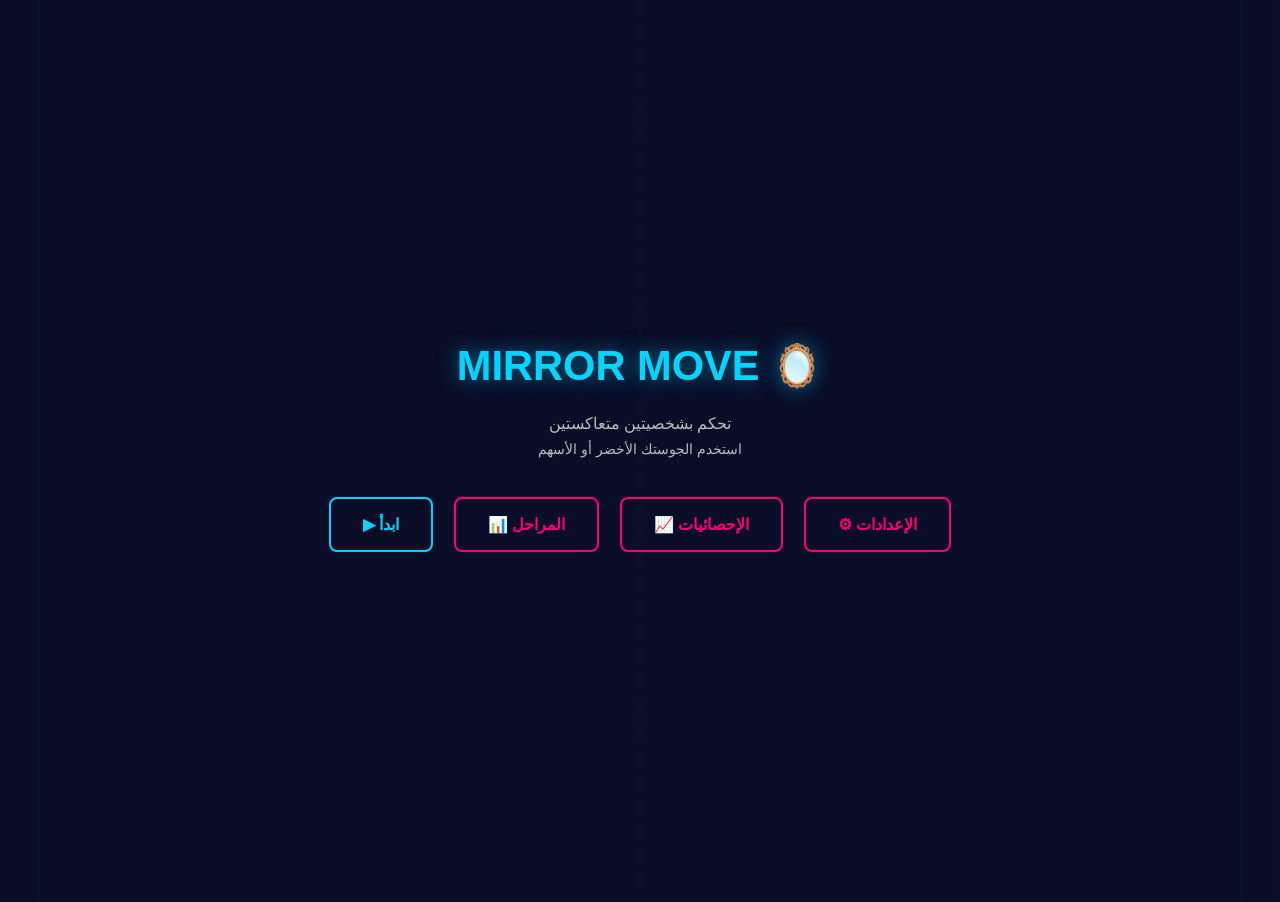
<file: mirror-move/index.html>
<!DOCTYPE html>
<html lang="ar">
<head>
    <meta charset="UTF-8">
    <meta name="viewport" content="width=device-width, initial-scale=1.0, maximum-scale=1.0, user-scalable=no">
    <title>MIRROR MOVE 🪞</title>

    <meta name="description" content="لعبة ألغاز مثيرة - تحكم بشخصيتين متعاكستين">
    <meta name="theme-color" content="#00d4ff">
    <meta name="apple-mobile-web-app-capable" content="yes">
    <meta name="apple-mobile-web-app-status-bar-style" content="black-translucent">
    <meta name="apple-mobile-web-app-title" content="Mirror Move">

    <style>
        * { margin: 0; padding: 0; box-sizing: border-box; -webkit-tap-highlight-color: transparent; user-select: none; }
        :root {
            --primary: #00d4ff;
            --secondary: #ff006e;
            --accent: #ffd60a;
            --joy: #06d6a0;
            --dark-bg: #0a0e27;
            --dark-surface: #1a1f3a;
            --text-primary: #ffffff;
            --success: #06d6a0;
            --danger: #ef476f;
        }

        html, body {
            width: 100%;
            height: 100%;
            overflow: hidden;
            background: var(--dark-bg);
            font-family: Arial, sans-serif;
            color: var(--text-primary);
            position: fixed;
            overscroll-behavior: none;
            touch-action: none;
        }

        #gameContainer {
            width: 100vw;
            height: 100vh;
            display: flex;
            align-items: center;
            justify-content: center;
            background: var(--dark-bg);
            position: relative;
        }

        canvas {
            display: block;
            background: #0f1629;
            border: 2px solid var(--primary);
            touch-action: none;
        }

        canvas.shake {
            animation: shake 0.35s ease;
        }

        @keyframes shake {
            0%, 100% { transform: translate(0, 0); }
            15% { transform: translate(-8px, 4px); }
            30% { transform: translate(8px, -4px); }
            45% { transform: translate(-6px, -3px); }
            60% { transform: translate(6px, 3px); }
            75% { transform: translate(-3px, 2px); }
            90% { transform: translate(3px, -2px); }
        }

        .ui-panel {
            position: fixed;
            top: 0;
            left: 0;
            width: 100%;
            height: 100%;
            background: rgba(10, 14, 39, 0.98);
            display: none;
            flex-direction: column;
            align-items: center;
            justify-content: center;
            z-index: 1000;
            overflow-y: auto;
        }

        .ui-panel.active {
            display: flex;
        }

        .menu-container {
            text-align: center;
            max-width: 90%;
            padding: 1rem;
        }

        .menu-title {
            font-size: 2.6rem;
            font-weight: bold;
            margin-bottom: 1.5rem;
            color: var(--primary);
            text-shadow: 0 0 20px rgba(0, 212, 255, 0.5);
        }

        .button {
            padding: 1rem 2rem;
            margin: 0.5rem;
            font-size: 1rem;
            border: 2px solid var(--primary);
            background: transparent;
            color: var(--primary);
            cursor: pointer;
            border-radius: 8px;
            transition: all 0.15s;
            font-weight: bold;
            text-transform: uppercase;
            -webkit-tap-highlight-color: transparent;
        }

        .button:active {
            background: var(--primary);
            color: #000;
            transform: scale(0.96);
        }

        .button.secondary {
            border-color: var(--secondary);
            color: var(--secondary);
        }

        .button.secondary:active {
            background: var(--secondary);
            color: #fff;
        }

        .levels-grid {
            display: grid;
            grid-template-columns: repeat(6, 52px);
            gap: 8px;
            margin: 1.5rem auto;
            max-height: 55vh;
            overflow-y: auto;
            padding: 4px;
        }

        .level-btn {
            width: 52px;
            height: 52px;
            border: 2px solid var(--primary);
            background: var(--dark-surface);
            color: var(--primary);
            cursor: pointer;
            border-radius: 8px;
            font-weight: bold;
            transition: all 0.15s;
            font-size: 0.85rem;
            position: relative;
        }

        .level-btn.done {
            border-color: var(--success);
            color: var(--success);
        }

        .level-btn:active:not(:disabled) {
            background: var(--primary);
            color: #000;
        }

        .level-btn:disabled {
            opacity: 0.25;
            cursor: not-allowed;
        }

        .game-hud {
            position: fixed;
            top: 10px;
            left: 10px;
            right: 10px;
            display: flex;
            justify-content: space-between;
            align-items: center;
            font-size: 1.1rem;
            font-weight: bold;
            color: var(--primary);
            z-index: 100;
            pointer-events: none;
        }

        .game-hud button {
            pointer-events: auto;
        }

        .timer {
            font-family: monospace;
            color: var(--accent);
        }

        .pause-btn {
            padding: 0.5rem 1rem;
            background: var(--primary);
            color: #000;
            border: none;
            border-radius: 6px;
            cursor: pointer;
            font-weight: bold;
            pointer-events: auto;
        }

        /* منطقة اللمس: النصف السفلي كله يستقبل الإصبع */
        .joystick-zone {
            position: fixed;
            left: 0;
            bottom: 0;
            width: 100%;
            height: 55%;
            z-index: 40;
            display: none;
            touch-action: none;
        }

        .joystick-zone.active { display: block; }

        .joystick-container {
            position: fixed;
            left: 50%;
            top: 80%;
            transform: translate(-50%, -50%);
            width: 130px;
            height: 130px;
            background: rgba(6, 214, 160, 0.12);
            border: 3px solid var(--joy);
            border-radius: 50%;
            display: none;
            align-items: center;
            justify-content: center;
            z-index: 45;
            pointer-events: none;
            touch-action: none;
            opacity: 0.55;
            transition: opacity 0.15s;
            box-shadow: 0 0 25px rgba(6, 214, 160, 0.5);
        }

        .joystick-container.visible { display: flex; }
        .joystick-container.grabbed { opacity: 1; }

        .joystick-stick {
            width: 56px;
            height: 56px;
            background: var(--joy);
            border-radius: 50%;
            position: absolute;
            box-shadow: 0 0 18px var(--joy);
        }

        .result-screen {
            position: fixed;
            top: 50%;
            left: 50%;
            transform: translate(-50%, -50%);
            background: rgba(26, 31, 58, 0.97);
            padding: 2rem;
            border-radius: 12px;
            border: 2px solid var(--primary);
            text-align: center;
            display: none;
            z-index: 500;
            min-width: 280px;
            max-width: 90%;
            animation: slideIn 0.3s ease;
        }

        .result-screen.active {
            display: block;
        }

        @keyframes slideIn {
            from { opacity: 0; transform: translate(-50%, -60%); }
            to { opacity: 1; transform: translate(-50%, -50%); }
        }

        .result-title {
            font-size: 1.8rem;
            margin-bottom: 1rem;
            font-weight: bold;
        }

        .result-title.success {
            color: var(--success);
        }

        .result-title.fail {
            color: var(--danger);
        }

        .achievement-popup {
            position: fixed;
            top: 50px;
            right: 20px;
            left: 20px;
            background: rgba(6, 214, 160, 0.95);
            border: 2px solid var(--success);
            padding: 1rem 1.5rem;
            border-radius: 8px;
            color: white;
            font-weight: bold;
            z-index: 600;
            text-align: center;
            animation: slideInRight 0.5s ease, slideOutRight 0.5s ease 3s forwards;
        }

        @keyframes slideInRight {
            from { transform: translateY(-60px); opacity: 0; }
            to { transform: translateY(0); opacity: 1; }
        }

        @keyframes slideOutRight {
            to { transform: translateY(-60px); opacity: 0; }
        }

        .stats-panel {
            background: rgba(26, 31, 58, 0.95);
            border: 2px solid var(--primary);
            padding: 1.5rem;
            border-radius: 10px;
            margin: 1rem auto;
            max-width: 400px;
            color: var(--text-primary);
        }

        .stats-row {
            display: flex;
            justify-content: space-between;
            padding: 0.5rem 0;
            border-bottom: 1px solid rgba(0, 212, 255, 0.2);
        }

        .transition-overlay {
            position: fixed;
            top: 0; left: 0; width: 100%; height: 100%;
            background: var(--joy);
            z-index: 900;
            pointer-events: none;
            opacity: 0;
            clip-path: circle(0% at 50% 50%);
        }

        .transition-overlay.play {
            animation: transitionWipe 0.7s ease forwards;
        }

        @keyframes transitionWipe {
            0% { opacity: 1; clip-path: circle(0% at 50% 50%); }
            60% { opacity: 1; clip-path: circle(75% at 50% 50%); }
            100% { opacity: 0; clip-path: circle(150% at 50% 50%); }
        }

        @media (max-width: 768px) {
            .menu-title { font-size: 1.9rem; }
            .levels-grid { grid-template-columns: repeat(5, 48px); }
        }
    </style>
</head>
<body>
    <div id="gameContainer">
        <canvas id="gameCanvas"></canvas>
        <div class="transition-overlay" id="transitionOverlay"></div>

        <div class="game-hud" id="gameHUD" style="display: none;">
            <div>
                <div><span id="levelLabel">Level 1</span> - <span id="starsDisplay">☆☆☆</span></div>
                <div id="heartsDisplay" style="margin-top: 4px; color: var(--danger); font-size: 1.3rem;">❤❤❤</div>
            </div>
            <div class="timer" id="timer">00:00</div>
            <button class="pause-btn" id="pauseBtn">⏸ PAUSE</button>
        </div>
        <div id="damageFlash" style="position:fixed;top:0;left:0;width:100%;height:100%;background:rgba(239,71,111,0.35);z-index:400;pointer-events:none;opacity:0;transition:opacity 0.15s;"></div>

        <div class="joystick-zone" id="joystickZone"></div>
        <div class="joystick-container" id="joystickContainer">
            <div class="joystick-stick" id="joystickStick"></div>
        </div>

        <div class="result-screen" id="resultScreen">
            <div class="result-title" id="resultTitle">LEVEL COMPLETE!</div>
            <div style="font-size: 1.5rem; margin: 1rem 0;">
                <span id="resultStars">⭐⭐⭐</span>
            </div>
            <div id="resultTime" style="margin: 1rem 0; color: #bbb;"></div>
            <button class="button secondary" id="retryBtn" style="margin-top: 1rem;">RETRY</button>
            <button class="button" id="nextBtn" style="margin-top: 0.5rem;">NEXT</button>
        </div>

        <div class="ui-panel" id="mainMenu">
            <div class="menu-container">
                <div class="menu-title">MIRROR MOVE 🪞</div>
                <div style="color: #bbb; margin-bottom: 2rem; font-size: 1rem;">
                    <p>تحكم بشخصيتين متعاكستين</p>
                    <p style="font-size: 0.9rem; margin-top: 0.5rem;">استخدم الجوستك الأخضر أو الأسهم</p>
                </div>
                <button class="button" id="playBtn">▶ ابدأ</button>
                <button class="button secondary" id="levelsBtn">📊 المراحل</button>
                <button class="button secondary" id="statsBtn">📈 الإحصائيات</button>
                <button class="button secondary" id="settingsBtn">⚙ الإعدادات</button>
            </div>
        </div>

        <div class="ui-panel" id="levelSelect">
            <div class="menu-container">
                <div class="menu-title">اختر المرحلة</div>
                <div class="levels-grid" id="levelsGrid"></div>
                <button class="button secondary" id="backBtn">رجوع</button>
            </div>
        </div>

        <div class="ui-panel" id="statsPanel">
            <div class="menu-container">
                <div class="menu-title">الإحصائيات 📈</div>
                <div class="stats-panel">
                    <div class="stats-row">
                        <span>المراحل المكتملة:</span>
                        <strong id="statsLevels">0/100</strong>
                    </div>
                    <div class="stats-row">
                        <span>إجمالي النجوم:</span>
                        <strong id="statsStars">0</strong>
                    </div>
                    <div class="stats-row">
                        <span>وقت اللعب:</span>
                        <strong id="statsTime">0 ساعة</strong>
                    </div>
                    <div class="stats-row">
                        <span>عدد المحاولات:</span>
                        <strong id="statsAttempts">0</strong>
                    </div>
                    <div class="stats-row">
                        <span>أسرع وقت:</span>
                        <strong id="statsFastest">--:--</strong>
                    </div>
                    <div class="stats-row">
                        <span>نسبة النجاح:</span>
                        <strong id="statsWinRate">0%</strong>
                    </div>
                </div>
                <button class="button secondary" id="backStatsBtn" style="margin-top: 1rem;">رجوع</button>
            </div>
        </div>

        <div class="ui-panel" id="pauseMenu">
            <div class="menu-container">
                <div class="menu-title">⏸ متوقفة</div>
                <button class="button" id="resumeBtn">استئناف</button>
                <button class="button secondary" id="restartBtn">إعادة</button>
                <button class="button secondary" id="menuBtn">القائمة الرئيسية</button>
            </div>
        </div>

        <div class="ui-panel" id="settingsPanel">
            <div class="menu-container">
                <div class="menu-title">الإعدادات ⚙</div>
                <div style="margin: 2rem 0;">
                    <div style="margin: 1rem 0;">
                        <label style="font-size: 1.1rem;">
                            <input type="checkbox" id="musicToggle" checked>
                            🎵 موسيقى
                        </label>
                    </div>
                    <div style="margin: 1rem 0;">
                        <label style="font-size: 1.1rem;">
                            <input type="checkbox" id="sfxToggle" checked>
                            🔊 أصوات
                        </label>
                    </div>
                    <div style="margin: 1rem 0;">
                        <label style="font-size: 1.1rem;">
                            <input type="checkbox" id="particlesToggle" checked>
                            ✨ تأثيرات
                        </label>
                    </div>
                    <div style="margin: 1.5rem 0;">
                        <button class="button secondary" id="resetProgressBtn" style="border-color: var(--danger); color: var(--danger);">🗑 إعادة ضبط التقدم</button>
                    </div>
                </div>
                <button class="button secondary" id="backSettingsBtn">رجوع</button>
            </div>
        </div>

        <div class="ui-panel" id="tutorialPanel" style="background: rgba(10, 14, 39, 0.99);">
            <div class="menu-container" style="max-width: 600px;">
                <div class="menu-title" style="font-size: 1.8rem;">كيفية اللعب 🎮</div>
                <div style="text-align: right; color: #bbb; line-height: 1.8; margin: 2rem 0; font-size: 1.05rem;">
                    <p>🔵 <strong>الشخصية الزرقاء:</strong> أنت تتحكم فيها</p>
                    <p>🔴 <strong>الشخصية الوردية:</strong> تعكس حركتك تلقائياً</p>
                    <p>🎯 <strong>الهدف:</strong> وصول الاثنين لدوائرهما الخضراء معاً</p>
                    <p>🟢 <strong>التحكم:</strong> المس أي مكان بالنصف السفلي — الجوستك الأخضر يظهر تحت إصبعك</p>
                    <p>⚠️ <strong>تحذير:</strong> أي ارتطام بجدار أو شوك = خسارة فورية!</p>
                    <p>👻 <strong>الوحش البنفسجي:</strong> يلاحقك من بداية المرحلة! كل ضربة تخسرك قلب ❤، اهرب منه أو تخسر</p>
                    <p>📈 <strong>100 مرحلة</strong> تزيد صعوبة تدريجياً، افتح كل مرحلة بالفوز بالسابقة</p>
                </div>
                <button class="button" id="startGameBtn">ابدأ اللعب 🚀</button>
            </div>
        </div>
    </div>

    <script>
        // ============ CONFIG ============
        const W = 800, H = 600;
        const PLAYER_RADIUS = 12;
        const GOAL_RADIUS = 25;
        const PLAYER_ACC = 1000;
        const PLAYER_DAMP = 0.88;
        const MIRROR_SMOOTH = 0.12;
        const TOTAL_LEVELS = 100;
        const ENEMY_RADIUS = 16;
        const MAX_HEALTH = 3;
        const HIT_INVINCIBLE_TIME = 1.0;
        const KNOCKBACK = 220;

        // ============ GLOBALS ============
        const canvas = document.getElementById('gameCanvas');
        const ctx = canvas.getContext('2d');
        let gameState = 'menu';
        let currentLevel = 0;
        let stats = {
            completedLevels: [],
            totalTime: 0,
            attempts: 0,
            wins: 0,
            losses: 0,
            fastestTime: Infinity
        };
        let levelTime = 0;
        let lastTime = performance.now();
        let firstPlay = true;
        let playerHealth = MAX_HEALTH;
        let invincibleTimer = 0;

        // ============ AUDIO SYSTEM ============
        class AudioEngine {
            constructor() {
                this.ctx = null;
                this.enabled = true;
            }
            ensureCtx() {
                if (!this.ctx) {
                    this.ctx = new (window.AudioContext || window.webkitAudioContext)();
                }
                if (this.ctx.state === 'suspended') this.ctx.resume();
            }
            playTone(freq, duration, volume = 0.3) {
                if (!this.enabled) return;
                this.ensureCtx();
                const now = this.ctx.currentTime;
                const osc = this.ctx.createOscillator();
                const gain = this.ctx.createGain();
                osc.frequency.value = freq;
                gain.gain.setValueAtTime(volume, now);
                gain.gain.exponentialRampToValueAtTime(0.01, now + duration);
                osc.connect(gain);
                gain.connect(this.ctx.destination);
                osc.start(now);
                osc.stop(now + duration);
            }
            playBGMusic() {
                if (!this.enabled) return;
                const notes = [523, 587, 659, 587];
                notes.forEach((freq, i) => {
                    setTimeout(() => this.playTone(freq, 0.4, 0.12), i * 500);
                });
            }
            playSFX(type) {
                if (!this.enabled) return;
                switch (type) {
                    case 'goal': this.playTone(1047, 0.1, 0.3); break;
                    case 'win':
                        this.playTone(523, 0.1, 0.3);
                        setTimeout(() => this.playTone(659, 0.1, 0.3), 100);
                        setTimeout(() => this.playTone(784, 0.2, 0.3), 200);
                        break;
                    case 'lose': this.playTone(180, 0.25, 0.25); break;
                    case 'hit':
                        this.playTone(120, 0.15, 0.3);
                        setTimeout(() => this.playTone(90, 0.2, 0.25), 60);
                        break;
                    case 'growl': this.playTone(70, 0.3, 0.15); break;
                    case 'click': this.playTone(600, 0.08, 0.2); break;
                    case 'unlock':
                        this.playTone(660, 0.08, 0.25);
                        setTimeout(() => this.playTone(880, 0.15, 0.25), 90);
                        break;
                }
            }
        }
        const audio = new AudioEngine();

        // ============ PARTICLE SYSTEM ============
        class Particle {
            constructor(x, y, vx, vy, color, size = 3, decay = 0.02) {
                this.x = x; this.y = y; this.vx = vx; this.vy = vy;
                this.color = color; this.life = 1; this.decay = decay; this.size = size;
            }
            update() {
                this.x += this.vx;
                this.y += this.vy;
                this.vy += 0.08;
                this.vx *= 0.98;
                this.life -= this.decay;
            }
            draw(ctx, sx, sy) {
                ctx.globalAlpha = Math.max(this.life, 0);
                ctx.fillStyle = this.color;
                ctx.beginPath();
                ctx.arc(this.x * sx, this.y * sy, this.size * sx, 0, Math.PI * 2);
                ctx.fill();
                ctx.globalAlpha = 1;
            }
        }
        let particles = [];

        function createParticles(x, y, count, color, opts = {}) {
            if (!document.getElementById('particlesToggle').checked) return;
            for (let i = 0; i < count; i++) {
                const angle = (Math.PI * 2 * i) / count + Math.random() * 0.3;
                const speed = (opts.speed || 3) + Math.random() * (opts.speedVar || 2);
                particles.push(new Particle(
                    x, y,
                    Math.cos(angle) * speed,
                    Math.sin(angle) * speed,
                    color,
                    opts.size || 3,
                    opts.decay || 0.02
                ));
            }
        }

        let screenShake = 0;

        // ============ INPUT ============
        const keys = { up: false, down: false, left: false, right: false };
        const joy = { x: 0, y: 0 };

        document.addEventListener('keydown', e => {
            if (e.key === 'ArrowUp' || e.key === 'w') keys.up = true;
            if (e.key === 'ArrowDown' || e.key === 's') keys.down = true;
            if (e.key === 'ArrowLeft' || e.key === 'a') keys.left = true;
            if (e.key === 'ArrowRight' || e.key === 'd') keys.right = true;
        });
        document.addEventListener('keyup', e => {
            if (e.key === 'ArrowUp' || e.key === 'w') keys.up = false;
            if (e.key === 'ArrowDown' || e.key === 's') keys.down = false;
            if (e.key === 'ArrowLeft' || e.key === 'a') keys.left = false;
            if (e.key === 'ArrowRight' || e.key === 'd') keys.right = false;
        });

        // ============ JOYSTICK (عائم: يظهر مكان ما تلمس) ============
        const joystick = document.getElementById('joystickContainer');
        const joyZone = document.getElementById('joystickZone');
        const stick = document.getElementById('joystickStick');
        const JOY_RADIUS = 65;
        const JOY_MAX = 34;
        let joyActive = false;
        let joyPointerId = null;
        let joyCenter = { x: 0, y: 0 };

        function placeJoystick(x, y) {
            const pad = JOY_RADIUS + 6;
            joyCenter.x = Math.max(pad, Math.min(x, window.innerWidth - pad));
            joyCenter.y = Math.max(pad, Math.min(y, window.innerHeight - pad));
            joystick.style.left = joyCenter.x + 'px';
            joystick.style.top = joyCenter.y + 'px';
        }

        function restJoystick() {
            placeJoystick(window.innerWidth / 2, window.innerHeight - 120);
        }

        function updateJoyPos(clientX, clientY) {
            const dx = clientX - joyCenter.x;
            const dy = clientY - joyCenter.y;
            const dist = Math.hypot(dx, dy);

            if (dist > 2) {
                const angle = Math.atan2(dy, dx);
                const travel = Math.min(dist, JOY_MAX);
                joy.x = (travel / JOY_MAX) * Math.cos(angle);
                joy.y = (travel / JOY_MAX) * Math.sin(angle);
                stick.style.transform = `translate(${Math.cos(angle) * travel}px, ${Math.sin(angle) * travel}px)`;
            } else {
                joy.x = 0; joy.y = 0;
                stick.style.transform = 'translate(0, 0)';
            }
        }

        function resetJoy() {
            joyActive = false;
            joyPointerId = null;
            joy.x = 0; joy.y = 0;
            stick.style.transform = 'translate(0, 0)';
            joystick.classList.remove('grabbed');
            restJoystick();
        }

        joyZone.addEventListener('pointerdown', e => {
            if (joyActive) return;
            joyActive = true;
            joyPointerId = e.pointerId;
            try { joyZone.setPointerCapture(e.pointerId); } catch (err) {}
            placeJoystick(e.clientX, e.clientY);
            joystick.classList.add('grabbed');
            updateJoyPos(e.clientX, e.clientY);
            e.preventDefault();
        }, { passive: false });

        joyZone.addEventListener('pointermove', e => {
            if (!joyActive || e.pointerId !== joyPointerId) return;
            updateJoyPos(e.clientX, e.clientY);
            e.preventDefault();
        }, { passive: false });

        const endJoy = e => { if (e.pointerId === joyPointerId) resetJoy(); };
        joyZone.addEventListener('pointerup', endJoy);
        joyZone.addEventListener('pointercancel', endJoy);
        joyZone.addEventListener('lostpointercapture', endJoy);

        function showControls(visible) {
            joyZone.classList.toggle('active', visible);
            joystick.classList.toggle('visible', visible);
            if (visible) restJoystick(); else resetJoy();
        }

        // ============ PLAYER ============
        class Player {
            constructor(x, y) {
                this.x = x; this.y = y; this.vx = 0; this.vy = 0;
            }
            getInput() {
                let ix = (keys.right ? 1 : 0) - (keys.left ? 1 : 0);
                let iy = (keys.down ? 1 : 0) - (keys.up ? 1 : 0);
                ix += joy.x * 1.5;
                iy += joy.y * 1.5;
                const mag = Math.hypot(ix, iy);
                if (mag > 1) { ix /= mag; iy /= mag; }
                return { x: ix, y: iy };
            }
            update(dt, obstacles) {
                const inp = this.getInput();
                this.vx += inp.x * PLAYER_ACC * dt;
                this.vy += inp.y * PLAYER_ACC * dt;
                this.vx *= PLAYER_DAMP;
                this.vy *= PLAYER_DAMP;

                let nx = this.x + this.vx * dt;
                let ny = this.y + this.vy * dt;

                if (nx - PLAYER_RADIUS < 0) { nx = PLAYER_RADIUS; this.vx = 0; }
                if (nx + PLAYER_RADIUS > W / 2) { nx = W / 2 - PLAYER_RADIUS; this.vx = 0; }
                if (ny - PLAYER_RADIUS < 0) { ny = PLAYER_RADIUS; this.vy = 0; }
                if (ny + PLAYER_RADIUS > H) { ny = H - PLAYER_RADIUS; this.vy = 0; }

                for (let obs of obstacles) {
                    if (this.collidesRect(nx, ny, obs)) return false;
                }
                this.x = nx; this.y = ny;
                return true;
            }
            collidesRect(x, y, rect) {
                const cx = Math.max(rect.x, Math.min(x, rect.x + rect.w));
                const cy = Math.max(rect.y, Math.min(y, rect.y + rect.h));
                return Math.hypot(x - cx, y - cy) < PLAYER_RADIUS;
            }
        }

        // ============ MIRROR ============
        class Mirror {
            constructor(x, y) {
                this.x = x; this.y = y; this.tx = x; this.ty = y;
            }
            setTarget(px, py) {
                this.tx = W - px;
                this.ty = py;
            }
            update(dt, obstacles) {
                this.x += (this.tx - this.x) * MIRROR_SMOOTH;
                this.y += (this.ty - this.y) * MIRROR_SMOOTH;

                if (this.x - PLAYER_RADIUS < W / 2) this.x = W / 2 + PLAYER_RADIUS;
                if (this.x + PLAYER_RADIUS > W) this.x = W - PLAYER_RADIUS;
                if (this.y - PLAYER_RADIUS < 0) this.y = PLAYER_RADIUS;
                if (this.y + PLAYER_RADIUS > H) this.y = H - PLAYER_RADIUS;

                for (let obs of obstacles) {
                    const mirrorObs = { x: W - (obs.x + obs.w), y: obs.y, w: obs.w, h: obs.h };
                    const cx = Math.max(mirrorObs.x, Math.min(this.x, mirrorObs.x + mirrorObs.w));
                    const cy = Math.max(mirrorObs.y, Math.min(this.y, mirrorObs.y + mirrorObs.h));
                    if (Math.hypot(this.x - cx, this.y - cy) < PLAYER_RADIUS) return false;
                }
                return true;
            }
        }

        // ============ ENEMY (يلاحق اللاعب) ============
        class Enemy {
            constructor(x, y, speed, half) {
                this.x = x; this.y = y;
                this.speed = speed;
                this.half = half; // 'left' or 'right' - which side it patrols
                this.pulse = Math.random() * Math.PI * 2;
            }
            update(dt, targetX, targetY, obstacles) {
                this.pulse += dt * 6;
                const dx = targetX - this.x;
                const dy = targetY - this.y;
                const dist = Math.hypot(dx, dy) || 1;
                let nx = this.x + (dx / dist) * this.speed * dt;
                let ny = this.y + (dy / dist) * this.speed * dt;

                const minX = this.half === 'left' ? ENEMY_RADIUS : W / 2 + ENEMY_RADIUS;
                const maxX = this.half === 'left' ? W / 2 - ENEMY_RADIUS : W - ENEMY_RADIUS;
                nx = Math.max(minX, Math.min(nx, maxX));
                ny = Math.max(ENEMY_RADIUS, Math.min(ny, H - ENEMY_RADIUS));

                for (let obs of obstacles) {
                    const cx = Math.max(obs.x, Math.min(nx, obs.x + obs.w));
                    const cy = Math.max(obs.y, Math.min(ny, obs.y + obs.h));
                    if (Math.hypot(nx - cx, ny - cy) < ENEMY_RADIUS) return;
                }
                this.x = nx; this.y = ny;
            }
            draw(ctx, sx, sy) {
                const bob = Math.sin(this.pulse) * 3;
                ctx.save();
                ctx.translate(this.x * sx, (this.y + bob) * sy);
                ctx.shadowColor = 'rgba(180, 0, 255, 0.9)';
                ctx.shadowBlur = 18;
                ctx.fillStyle = '#8b00ff';
                ctx.beginPath();
                ctx.arc(0, 0, ENEMY_RADIUS * sx, Math.PI, 0);
                ctx.lineTo(ENEMY_RADIUS * sx, ENEMY_RADIUS * 0.9 * sx);
                for (let i = 3; i >= -3; i--) {
                    const wx = (ENEMY_RADIUS * i / 3) * sx;
                    const wy = (ENEMY_RADIUS * 0.9 + (i % 2 === 0 ? 6 : 0)) * sx;
                    ctx.lineTo(wx, wy);
                }
                ctx.lineTo(-ENEMY_RADIUS * sx, ENEMY_RADIUS * 0.9 * sx);
                ctx.closePath();
                ctx.fill();
                ctx.shadowBlur = 0;
                ctx.fillStyle = '#fff';
                ctx.beginPath();
                ctx.arc(-ENEMY_RADIUS * 0.35 * sx, -ENEMY_RADIUS * 0.1 * sx, ENEMY_RADIUS * 0.22 * sx, 0, Math.PI * 2);
                ctx.arc(ENEMY_RADIUS * 0.35 * sx, -ENEMY_RADIUS * 0.1 * sx, ENEMY_RADIUS * 0.22 * sx, 0, Math.PI * 2);
                ctx.fill();
                ctx.fillStyle = '#ef476f';
                ctx.beginPath();
                ctx.arc(-ENEMY_RADIUS * 0.35 * sx, -ENEMY_RADIUS * 0.1 * sx, ENEMY_RADIUS * 0.1 * sx, 0, Math.PI * 2);
                ctx.arc(ENEMY_RADIUS * 0.35 * sx, -ENEMY_RADIUS * 0.1 * sx, ENEMY_RADIUS * 0.1 * sx, 0, Math.PI * 2);
                ctx.fill();
                ctx.restore();
            }
        }

        // ============ PROCEDURAL LEVEL GENERATION (100 levels, rising difficulty) ============
        function seededRandom(seed) {
            let s = seed;
            return function () {
                s = (s * 9301 + 49297) % 233280;
                return s / 233280;
            };
        }

        // شبكة فحص المسار: النصف الأيسر فقط — الجانب الأيمن مرآة له، فالمسار مضمون للاثنين
        const CELL = 10;
        const GW = Math.ceil((W / 2) / CELL);
        const GH = Math.ceil(H / CELL);
        const CLEAR = PLAYER_RADIUS + 3;

        function stamp(grid, o, delta) {
            const gx0 = Math.max(0, Math.floor((o.x - CLEAR) / CELL));
            const gx1 = Math.min(GW - 1, Math.floor((o.x + o.w + CLEAR) / CELL));
            const gy0 = Math.max(0, Math.floor((o.y - CLEAR) / CELL));
            const gy1 = Math.min(GH - 1, Math.floor((o.y + o.h + CLEAR) / CELL));
            for (let gy = gy0; gy <= gy1; gy++) {
                for (let gx = gx0; gx <= gx1; gx++) {
                    const px = gx * CELL + CELL / 2;
                    const py = gy * CELL + CELL / 2;
                    const cx = Math.max(o.x, Math.min(px, o.x + o.w));
                    const cy = Math.max(o.y, Math.min(py, o.y + o.h));
                    if (Math.hypot(px - cx, py - cy) < CLEAR) grid[gy * GW + gx] += delta;
                }
            }
        }

        function cellFree(grid, gx, gy) {
            if (grid[gy * GW + gx] > 0) return false;
            const px = gx * CELL + CELL / 2;
            const py = gy * CELL + CELL / 2;
            return px >= PLAYER_RADIUS && px <= W / 2 - PLAYER_RADIUS &&
                   py >= PLAYER_RADIUS && py <= H - PLAYER_RADIUS;
        }

        function toCell(p) {
            return {
                gx: Math.max(0, Math.min(GW - 1, Math.floor(p.x / CELL))),
                gy: Math.max(0, Math.min(GH - 1, Math.floor(p.y / CELL)))
            };
        }

        function hasPath(grid, start, goal) {
            const s = toCell(start), g = toCell(goal);
            if (!cellFree(grid, s.gx, s.gy) || !cellFree(grid, g.gx, g.gy)) return false;

            const seen = new Uint8Array(GW * GH);
            const queue = [s.gy * GW + s.gx];
            seen[queue[0]] = 1;
            const goalIdx = g.gy * GW + g.gx;

            for (let head = 0; head < queue.length; head++) {
                const idx = queue[head];
                if (idx === goalIdx) return true;
                const gx = idx % GW, gy = (idx - gx) / GW;
                const neighbours = [[gx - 1, gy], [gx + 1, gy], [gx, gy - 1], [gx, gy + 1]];
                for (const [nx, ny] of neighbours) {
                    if (nx < 0 || ny < 0 || nx >= GW || ny >= GH) continue;
                    const nIdx = ny * GW + nx;
                    if (seen[nIdx] || !cellFree(grid, nx, ny)) continue;
                    seen[nIdx] = 1;
                    queue.push(nIdx);
                }
            }
            return false;
        }

        function distToRect(p, o) {
            const cx = Math.max(o.x, Math.min(p.x, o.x + o.w));
            const cy = Math.max(o.y, Math.min(p.y, o.y + o.h));
            return Math.hypot(p.x - cx, p.y - cy);
        }

        function generateLevel(n) {
            const rnd = seededRandom(n * 7919 + 13);
            const difficulty = n / (TOTAL_LEVELS - 1); // 0..1

            // الشخصيات تبدأ بالأسفل، لا بالوسط
            const ps = { x: 55 + rnd() * 45, y: 420 + rnd() * 140 };
            const pg = { x: 130 + rnd() * 90, y: 70 + rnd() * 80 };
            const mg = { x: W - pg.x, y: pg.y };

            const walls = [];
            const spikes = [];
            const grid = new Int16Array(GW * GH);

            const wallTarget = Math.min(3 + Math.floor(difficulty * 9), 11);
            const spikeTarget = Math.min(2 + Math.floor(difficulty * 15), 16);

            // كل عائق يُقبل فقط إذا بقي المسار من البداية إلى الهدف مفتوحاً
            const tryPlace = (o, list) => {
                if (distToRect(ps, o) < 50 || distToRect(pg, o) < GOAL_RADIUS + 18) return;
                stamp(grid, o, 1);
                if (hasPath(grid, ps, pg)) list.push(o);
                else stamp(grid, o, -1);
            };

            for (let i = 0; i < wallTarget * 2 && walls.length < wallTarget; i++) {
                const w = 60 + rnd() * 100;
                const h = 20 + rnd() * 50;
                tryPlace({
                    x: 50 + rnd() * (W / 2 - 100 - w),
                    y: 50 + rnd() * (H - 100 - h),
                    w, h
                }, walls);
            }

            for (let i = 0; i < spikeTarget * 2 && spikes.length < spikeTarget; i++) {
                const s = 24 + rnd() * 16;
                tryPlace({
                    x: 50 + rnd() * (W / 2 - 100 - s),
                    y: 50 + rnd() * (H - 100 - s),
                    w: s, h: s
                }, spikes);
            }

            // عدد وسرعة الوحوش تزيد مع الصعوبة، ويولد بعيداً عن نقطة البداية
            const enemyCount = n < 2 ? 1 : Math.min(1 + Math.floor(difficulty * 3), 4);
            const enemySpeed = 90 + difficulty * 160;
            const enemySpawns = [];
            for (let i = 0; i < enemyCount * 6 && enemySpawns.length < enemyCount; i++) {
                const ex = 60 + rnd() * (W / 2 - 120);
                const ey = 60 + rnd() * (H - 120);
                if (Math.hypot(ex - ps.x, ey - ps.y) < 200) continue;
                if (walls.some(w => distToRect({ x: ex, y: ey }, w) < ENEMY_RADIUS + 4)) continue;
                enemySpawns.push({ x: ex, y: ey, speed: enemySpeed + rnd() * 30 });
            }
            if (enemySpawns.length === 0) {
                enemySpawns.push({ x: W / 2 - 60, y: 80, speed: enemySpeed });
            }

            return { ps, pg, mg, walls, spikes, enemySpawns };
        }

        const LEVELS = [];
        for (let i = 0; i < TOTAL_LEVELS; i++) LEVELS.push(generateLevel(i));

        let player, mirror, level, enemies = [], mirrorEnemies = [];

        function updateHeartsDisplay() {
            document.getElementById('heartsDisplay').textContent = '❤'.repeat(playerHealth) + '🖤'.repeat(MAX_HEALTH - playerHealth);
        }

        function setLevel(n) {
            currentLevel = n;
            level = LEVELS[n];
            player = new Player(level.ps.x, level.ps.y);
            mirror = new Mirror(W - level.ps.x, level.ps.y);
            playerHealth = MAX_HEALTH;
            invincibleTimer = 0;
            enemies = level.enemySpawns.map(e => new Enemy(e.x, e.y, e.speed, 'left'));
            mirrorEnemies = level.enemySpawns.map(e => new Enemy(W - e.x, e.y, e.speed, 'right'));
            levelTime = 0;
            gameState = 'playing';
            resetJoy();
            keys.up = keys.down = keys.left = keys.right = false;
            particles = [];
            hide('mainMenu'); hide('levelSelect'); hide('pauseMenu');
            hide('settingsPanel'); hide('statsPanel'); hide('tutorialPanel'); hide('resultScreen');
            document.getElementById('gameHUD').style.display = 'flex';
            showControls(true);
            document.getElementById('levelLabel').textContent = `مرحلة ${n + 1}`;
            document.getElementById('starsDisplay').textContent = '☆☆☆';
            updateHeartsDisplay();
            stats.attempts++;
            saveStats();
        }

        // ============ RENDERING ============
        function resizeCanvas() {
            const w = window.innerWidth;
            const h = window.innerHeight;
            const ratio = w / h;
            canvas.width = (ratio > W / H) ? (h * W / H) : w;
            canvas.height = (ratio > W / H) ? h : (w * H / W);
        }

        function render() {
            const sx = canvas.width / W;
            const sy = canvas.height / H;

            let shakeX = 0, shakeY = 0;
            if (screenShake > 0) {
                shakeX = (Math.random() - 0.5) * screenShake;
                shakeY = (Math.random() - 0.5) * screenShake;
                screenShake *= 0.85;
                if (screenShake < 0.5) screenShake = 0;
            }

            ctx.save();
            ctx.translate(shakeX, shakeY);

            ctx.fillStyle = '#0f1629';
            ctx.fillRect(-10, -10, canvas.width + 20, canvas.height + 20);

            ctx.strokeStyle = 'rgba(0, 212, 255, 0.6)';
            ctx.lineWidth = 4;
            ctx.setLineDash([15, 10]);
            ctx.beginPath();
            ctx.moveTo(canvas.width / 2, 0);
            ctx.lineTo(canvas.width / 2, canvas.height);
            ctx.stroke();
            ctx.setLineDash([]);

            if (gameState === 'playing' || gameState === 'won' || gameState === 'lost') {
                if (player && mirror) {
                    ctx.fillStyle = 'rgba(6, 214, 160, 0.3)';
                    ctx.strokeStyle = '#06d6a0';
                    ctx.lineWidth = 3;

                    const playerDist = Math.hypot(player.x - level.pg.x, player.y - level.pg.y);
                    if (playerDist < 50) { ctx.shadowColor = '#06d6a0'; ctx.shadowBlur = 20; }

                    ctx.beginPath();
                    ctx.arc(level.pg.x * sx, level.pg.y * sy, GOAL_RADIUS * sx, 0, Math.PI * 2);
                    ctx.fill(); ctx.stroke();

                    ctx.beginPath();
                    ctx.arc(level.mg.x * sx, level.mg.y * sy, GOAL_RADIUS * sx, 0, Math.PI * 2);
                    ctx.fill(); ctx.stroke();
                    ctx.shadowBlur = 0;

                    ctx.fillStyle = 'rgba(100, 120, 140, 0.7)';
                    ctx.strokeStyle = 'rgba(150, 170, 190, 0.9)';
                    ctx.lineWidth = 2;
                    for (let w of level.walls) {
                        ctx.fillRect(w.x * sx, w.y * sy, w.w * sx, w.h * sy);
                        ctx.strokeRect(w.x * sx, w.y * sy, w.w * sx, w.h * sy);
                        const mx = W - (w.x + w.w);
                        ctx.fillRect(mx * sx, w.y * sy, w.w * sx, w.h * sy);
                        ctx.strokeRect(mx * sx, w.y * sy, w.w * sx, w.h * sy);
                    }

                    ctx.fillStyle = '#ef476f';
                    for (let s of level.spikes) {
                        drawSpike(s, sx, sy);
                        drawSpike({ x: W - (s.x + s.w), y: s.y, w: s.w, h: s.h }, sx, sy);
                    }

                    for (let en of enemies) en.draw(ctx, sx, sy);
                    for (let en of mirrorEnemies) en.draw(ctx, sx, sy);

                    if (gameState !== 'lost') {
                        const blink = invincibleTimer > 0 && Math.floor(invincibleTimer * 10) % 2 === 0;
                        ctx.globalAlpha = blink ? 0.4 : 1;

                        ctx.fillStyle = '#00d4ff';
                        ctx.shadowColor = 'rgba(0, 212, 255, 0.8)';
                        ctx.shadowBlur = 15;
                        ctx.beginPath();
                        ctx.arc(player.x * sx, player.y * sy, PLAYER_RADIUS * sx, 0, Math.PI * 2);
                        ctx.fill();
                        ctx.shadowBlur = 0;

                        ctx.fillStyle = '#ff006e';
                        ctx.shadowColor = 'rgba(255, 0, 110, 0.8)';
                        ctx.shadowBlur = 15;
                        ctx.beginPath();
                        ctx.arc(mirror.x * sx, mirror.y * sy, PLAYER_RADIUS * sx, 0, Math.PI * 2);
                        ctx.fill();
                        ctx.shadowBlur = 0;
                        ctx.globalAlpha = 1;
                    }
                }
            }

            particles = particles.filter(p => p.life > 0);
            for (let p of particles) { p.update(); p.draw(ctx, sx, sy); }

            ctx.restore();
        }

        function drawSpike(s, sx, sy) {
            ctx.beginPath();
            ctx.moveTo((s.x + s.w / 2) * sx, s.y * sy);
            ctx.lineTo((s.x + s.w) * sx, (s.y + s.h) * sy);
            ctx.lineTo(s.x * sx, (s.y + s.h) * sy);
            ctx.closePath();
            ctx.fill();
        }

        // ============ GAME LOOP ============
        function loop() {
            const now = performance.now();
            const dt = Math.min((now - lastTime) / 1000, 0.033);
            lastTime = now;

            if (gameState === 'playing' && player && mirror) {
                levelTime += dt;

                const obs = level.walls.concat(level.spikes);
                const px = player.x, py = player.y;
                const mx = mirror.x, my = mirror.y;
                const p1 = player.update(dt, obs);
                const p2 = mirror.update(dt, obs);

                mirror.setTarget(player.x, player.y);

                for (let en of enemies) en.update(dt, player.x, player.y, level.walls);
                for (let en of mirrorEnemies) en.update(dt, mirror.x, mirror.y, level.walls.map(w => ({ x: W - (w.x + w.w), y: w.y, w: w.w, h: w.h })));

                if (invincibleTimer > 0) invincibleTimer -= dt;

                let hitBy = null;
                if (invincibleTimer <= 0) {
                    for (let en of enemies) {
                        if (Math.hypot(player.x - en.x, player.y - en.y) < PLAYER_RADIUS + ENEMY_RADIUS - 4) { hitBy = en; break; }
                    }
                    if (!hitBy) {
                        for (let en of mirrorEnemies) {
                            if (Math.hypot(mirror.x - en.x, mirror.y - en.y) < PLAYER_RADIUS + ENEMY_RADIUS - 4) { hitBy = en; break; }
                        }
                    }
                }

                if (hitBy) {
                    playerHealth--;
                    invincibleTimer = HIT_INVINCIBLE_TIME;
                    audio.playSFX('hit');
                    updateHeartsDisplay();
                    screenShake = 8;
                    const dx = player.x - hitBy.x, dy = player.y - hitBy.y;
                    const dist = Math.hypot(dx, dy) || 1;
                    player.vx += (dx / dist) * KNOCKBACK;
                    player.vy += (dy / dist) * KNOCKBACK;
                    createParticles(player.x, player.y, 12, '#8b00ff', { speed: 3, speedVar: 2 });
                    const flash = document.getElementById('damageFlash');
                    flash.style.opacity = '1';
                    setTimeout(() => { flash.style.opacity = '0'; }, 150);

                    if (playerHealth <= 0) {
                        audio.playSFX('lose');
                        createParticles(player.x, player.y, 22, '#ef476f', { speed: 4, speedVar: 3, size: 4, decay: 0.03 });
                        screenShake = 14;
                        canvas.classList.add('shake');
                        setTimeout(() => canvas.classList.remove('shake'), 350);
                        loseLevel();
                    }
                } else if (!p1 || !p2) {
                    audio.playSFX('lose');
                    createParticles(p1 ? mx : px, p1 ? my : py, 22, '#ef476f', { speed: 4, speedVar: 3, size: 4, decay: 0.03 });
                    screenShake = 14;
                    canvas.classList.add('shake');
                    setTimeout(() => canvas.classList.remove('shake'), 350);
                    loseLevel();
                } else if (
                    Math.hypot(player.x - level.pg.x, player.y - level.pg.y) < GOAL_RADIUS - PLAYER_RADIUS / 2 &&
                    Math.hypot(mirror.x - level.mg.x, mirror.y - level.mg.y) < GOAL_RADIUS - PLAYER_RADIUS / 2
                ) {
                    audio.playSFX('win');
                    createParticles(level.pg.x, level.pg.y, 18, '#06d6a0', { speed: 3, speedVar: 2 });
                    createParticles(level.mg.x, level.mg.y, 18, '#06d6a0', { speed: 3, speedVar: 2 });
                    winLevel();
                }

                const min = Math.floor(levelTime / 60);
                const sec = Math.floor(levelTime % 60);
                document.getElementById('timer').textContent = `${min}:${String(sec).padStart(2, '0')}`;
            }

            render();
            requestAnimationFrame(loop);
        }

        // ============ UI ============
        function show(id) { document.getElementById(id).classList.add('active'); }
        function hide(id) { document.getElementById(id).classList.remove('active'); }

        function winLevel() {
            gameState = 'won';
            const wasNew = !stats.completedLevels.includes(currentLevel);
            if (wasNew) {
                stats.completedLevels.push(currentLevel);
                stats.wins++;
            }
            if (levelTime < stats.fastestTime) stats.fastestTime = levelTime;

            const stars = levelTime < 25 ? 3 : (levelTime < 50 ? 2 : 1);
            document.getElementById('resultTitle').className = 'result-title success';
            document.getElementById('resultTitle').textContent = '🎉 رائع! اكتملت المرحلة';
            document.getElementById('resultStars').textContent = '⭐'.repeat(stars) + '☆'.repeat(3 - stars);
            document.getElementById('resultTime').textContent = `الوقت: ${Math.floor(levelTime)}ث`;
            document.getElementById('nextBtn').style.display = currentLevel < LEVELS.length - 1 ? 'block' : 'none';
            showControls(false);
            show('resultScreen');

            if (wasNew && currentLevel < LEVELS.length - 1) {
                audio.playSFX('unlock');
                showAchievement(`🔓 فُتحت مرحلة ${currentLevel + 2}!`);
            }
            if (stars === 3) {
                showAchievement('🏆 3 نجوم!');
            }
            saveStats();
        }

        function loseLevel() {
            gameState = 'lost';
            stats.losses++;
            document.getElementById('resultTitle').className = 'result-title fail';
            document.getElementById('resultTitle').textContent = '❌ اصطدمت! حاول مرة أخرى';
            document.getElementById('resultStars').textContent = '☆☆☆';
            document.getElementById('resultTime').textContent = `الوقت: ${Math.floor(levelTime)}ث`;
            document.getElementById('nextBtn').style.display = 'none';
            showControls(false);
            setTimeout(() => show('resultScreen'), 300);
            saveStats();
        }

        function showAchievement(text) {
            const popup = document.createElement('div');
            popup.className = 'achievement-popup';
            popup.textContent = text;
            document.body.appendChild(popup);
            setTimeout(() => popup.remove(), 3500);
        }

        function playTransition(callback) {
            const overlay = document.getElementById('transitionOverlay');
            overlay.classList.remove('play');
            void overlay.offsetWidth;
            overlay.classList.add('play');
            setTimeout(callback, 350);
            setTimeout(() => overlay.classList.remove('play'), 750);
        }

        // ============ STATS ============
        function saveStats() {
            try { localStorage.setItem('mirrorMoveStats', JSON.stringify(stats)); } catch (e) {}
        }

        function loadStats() {
            try {
                const saved = localStorage.getItem('mirrorMoveStats');
                if (saved) stats = { ...stats, ...JSON.parse(saved) };
            } catch (e) {}
        }

        function updateStatsDisplay() {
            const totalTimeHours = (stats.totalTime / 3600).toFixed(1);
            const winRate = stats.attempts > 0 ? Math.round((stats.wins / stats.attempts) * 100) : 0;

            document.getElementById('statsLevels').textContent = `${stats.completedLevels.length}/${TOTAL_LEVELS}`;
            document.getElementById('statsStars').textContent = `${stats.completedLevels.length * 3}`;
            document.getElementById('statsTime').textContent = `${totalTimeHours} ساعة`;
            document.getElementById('statsAttempts').textContent = stats.attempts;
            document.getElementById('statsWinRate').textContent = `${winRate}%`;

            const min = Math.floor(stats.fastestTime / 60);
            const sec = Math.floor(stats.fastestTime % 60);
            document.getElementById('statsFastest').textContent = stats.fastestTime === Infinity ? '--:--' : `${min}:${String(sec).padStart(2, '0')}`;
        }

        function renderLevelGrid() {
            const grid = document.getElementById('levelsGrid');
            grid.innerHTML = '';
            for (let i = 0; i < LEVELS.length; i++) {
                const btn = document.createElement('button');
                btn.className = 'level-btn';
                if (stats.completedLevels.includes(i)) btn.classList.add('done');
                btn.textContent = i + 1;

                const unlocked = i === 0 || stats.completedLevels.includes(i - 1);
                if (!unlocked) {
                    btn.disabled = true;
                } else {
                    btn.onclick = () => { audio.playSFX('click'); hide('levelSelect'); setLevel(i); };
                }
                grid.appendChild(btn);
            }
        }

        // ============ EVENTS ============
        document.getElementById('playBtn').onclick = () => {
            audio.playSFX('click');
            if (firstPlay) {
                show('tutorialPanel');
                firstPlay = false;
            } else {
                hide('mainMenu');
                const resume = stats.completedLevels.length;
                setLevel(Math.min(resume, LEVELS.length - 1));
            }
        };

        document.getElementById('startGameBtn').onclick = () => {
            audio.playSFX('click');
            hide('tutorialPanel');
            hide('mainMenu');
            setLevel(0);
        };

        document.getElementById('levelsBtn').onclick = () => {
            audio.playSFX('click');
            renderLevelGrid();
            hide('mainMenu');
            show('levelSelect');
        };

        document.getElementById('statsBtn').onclick = () => {
            audio.playSFX('click');
            updateStatsDisplay();
            hide('mainMenu');
            show('statsPanel');
        };

        document.getElementById('settingsBtn').onclick = () => {
            audio.playSFX('click');
            hide('mainMenu');
            show('settingsPanel');
        };

        document.getElementById('backBtn').onclick = () => { audio.playSFX('click'); hide('levelSelect'); show('mainMenu'); };
        document.getElementById('backStatsBtn').onclick = () => { audio.playSFX('click'); hide('statsPanel'); show('mainMenu'); };
        document.getElementById('backSettingsBtn').onclick = () => { audio.playSFX('click'); hide('settingsPanel'); show('mainMenu'); };

        document.getElementById('resetProgressBtn').onclick = () => {
            if (confirm('هل أنت متأكد من إعادة ضبط كل التقدم؟')) {
                stats = { completedLevels: [], totalTime: 0, attempts: 0, wins: 0, losses: 0, fastestTime: Infinity };
                saveStats();
                showAchievement('تم إعادة الضبط');
            }
        };

        document.getElementById('pauseBtn').onclick = () => {
            if (gameState === 'playing') {
                gameState = 'paused';
                show('pauseMenu');
            }
        };

        document.getElementById('resumeBtn').onclick = () => {
            audio.playSFX('click');
            gameState = 'playing';
            lastTime = performance.now();
            hide('pauseMenu');
        };

        document.getElementById('restartBtn').onclick = () => {
            audio.playSFX('click');
            hide('pauseMenu');
            setLevel(currentLevel);
        };

        document.getElementById('menuBtn').onclick = () => {
            audio.playSFX('click');
            hide('pauseMenu');
            gameState = 'menu';
            show('mainMenu');
            document.getElementById('gameHUD').style.display = 'none';
            showControls(false);
        };

        document.getElementById('retryBtn').onclick = () => {
            audio.playSFX('click');
            hide('resultScreen');
            setLevel(currentLevel);
        };

        document.getElementById('nextBtn').onclick = () => {
            audio.playSFX('click');
            hide('resultScreen');
            if (currentLevel < LEVELS.length - 1) {
                playTransition(() => setLevel(currentLevel + 1));
            } else {
                gameState = 'menu';
                show('mainMenu');
                document.getElementById('gameHUD').style.display = 'none';
                showControls(false);
                showAchievement('🏆 مستحيل! أكملت اللعبة كاملة!');
            }
        };

        document.getElementById('musicToggle').addEventListener('change', (e) => {
            audio.enabled = e.target.checked;
        });
        document.getElementById('sfxToggle').addEventListener('change', (e) => {
            audio.enabled = e.target.checked;
        });

        // ============ INIT ============
        window.addEventListener('resize', () => { resizeCanvas(); if (!joyActive) restJoystick(); });
        resizeCanvas();
        restJoystick();
        loadStats();

        document.getElementById('gameHUD').style.display = 'none';
        showControls(false);

        show('mainMenu');

        // تشغيل الصوت بعد أول تفاعل (متطلبات المتصفحات)
        document.body.addEventListener('pointerdown', () => audio.ensureCtx(), { once: true });

        setInterval(() => {
            if (gameState === 'playing') {
                stats.totalTime += 1;
                saveStats();
            }
        }, 1000);

        requestAnimationFrame(loop);
    </script>
</body>
</html>
</file>
